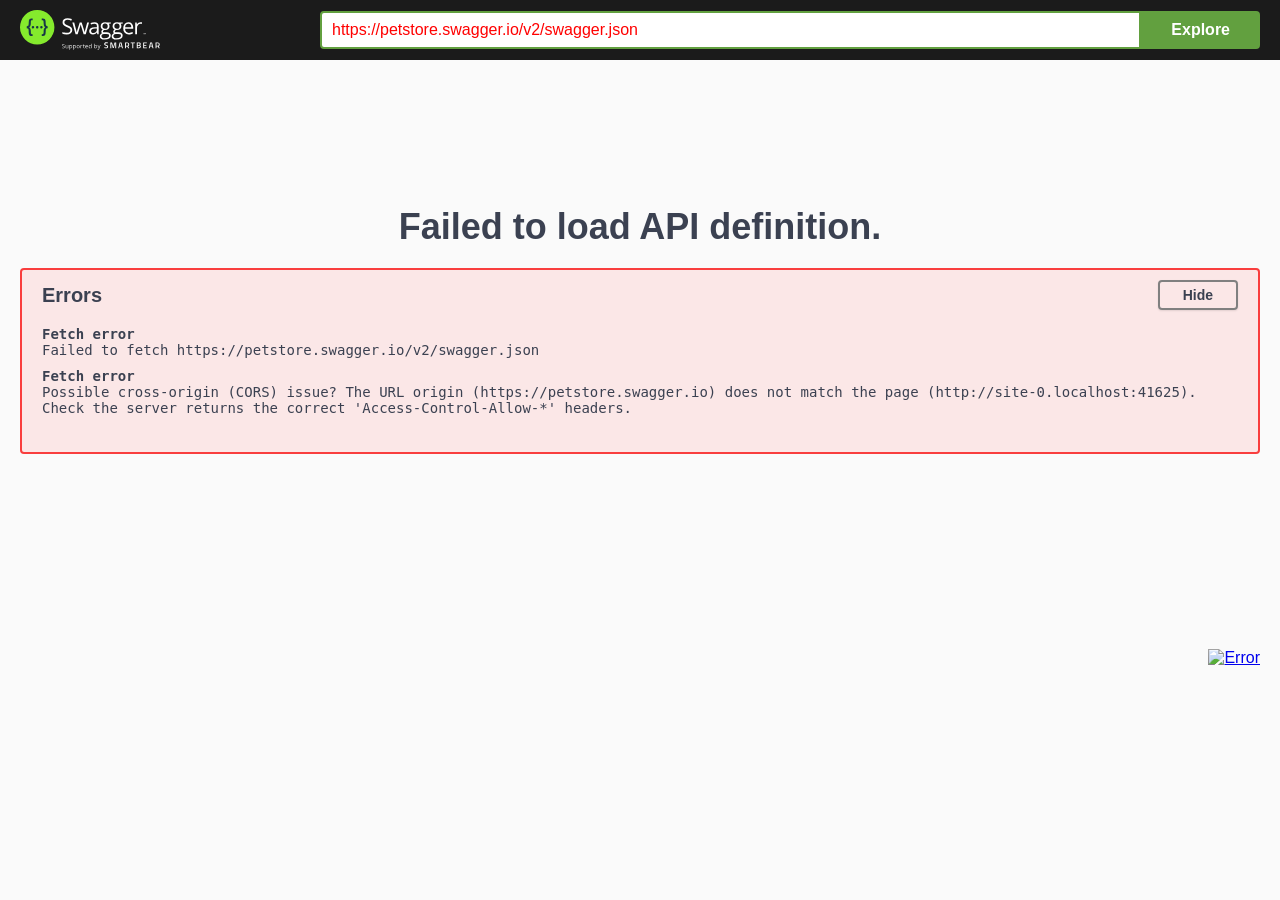
<file: static/swaggerui/index.html>
<!-- HTML for static distribution bundle build -->
<!DOCTYPE html>
<html lang="en">
  <head>
    <meta charset="UTF-8">
    <title>Swagger UI</title>
    <link rel="stylesheet" type="text/css" href="./swagger-ui.css" >
    <link rel="icon" type="image/png" href="./favicon-32x32.png" sizes="32x32" />
    <link rel="icon" type="image/png" href="./favicon-16x16.png" sizes="16x16" />
    <style>
      html
      {
        box-sizing: border-box;
        overflow: -moz-scrollbars-vertical;
        overflow-y: scroll;
      }

      *,
      *:before,
      *:after
      {
        box-sizing: inherit;
      }

      body
      {
        margin:0;
        background: #fafafa;
      }
    </style>
  </head>

  <body>
    <div id="swagger-ui"></div>

    <script src="./swagger-ui-bundle.js"> </script>
    <script src="./swagger-ui-standalone-preset.js"> </script>
    <script>
    window.onload = function() {
      // Begin Swagger UI call region
      const ui = SwaggerUIBundle({
        url: "https://petstore.swagger.io/v2/swagger.json",
        dom_id: '#swagger-ui',
        deepLinking: true,
        presets: [
          SwaggerUIBundle.presets.apis,
          SwaggerUIStandalonePreset
        ],
        plugins: [
          SwaggerUIBundle.plugins.DownloadUrl
        ],
        layout: "StandaloneLayout"
      })
      // End Swagger UI call region

      window.ui = ui
    }
  </script>
  </body>
</html>
</file>
<file: static/swaggerui/swagger-ui.css>
.swagger-ui{
  /*! normalize.css v7.0.0 | MIT License | github.com/necolas/normalize.css */font-family:sans-serif;color:#3b4151}.swagger-ui html{line-height:1.15;-ms-text-size-adjust:100%;-webkit-text-size-adjust:100%}.swagger-ui body{margin:0}.swagger-ui article,.swagger-ui aside,.swagger-ui footer,.swagger-ui header,.swagger-ui nav,.swagger-ui section{display:block}.swagger-ui h1{font-size:2em;margin:.67em 0}.swagger-ui figcaption,.swagger-ui figure,.swagger-ui main{display:block}.swagger-ui figure{margin:1em 40px}.swagger-ui hr{box-sizing:content-box;height:0;overflow:visible}.swagger-ui pre{font-family:monospace,monospace;font-size:1em}.swagger-ui a{background-color:transparent;-webkit-text-decoration-skip:objects}.swagger-ui abbr[title]{border-bottom:none;text-decoration:underline;-webkit-text-decoration:underline dotted;text-decoration:underline dotted}.swagger-ui b,.swagger-ui strong{font-weight:inherit;font-weight:bolder}.swagger-ui code,.swagger-ui kbd,.swagger-ui samp{font-family:monospace,monospace;font-size:1em}.swagger-ui dfn{font-style:italic}.swagger-ui mark{background-color:#ff0;color:#000}.swagger-ui small{font-size:80%}.swagger-ui sub,.swagger-ui sup{font-size:75%;line-height:0;position:relative;vertical-align:baseline}.swagger-ui sub{bottom:-.25em}.swagger-ui sup{top:-.5em}.swagger-ui audio,.swagger-ui video{display:inline-block}.swagger-ui audio:not([controls]){display:none;height:0}.swagger-ui img{border-style:none}.swagger-ui svg:not(:root){overflow:hidden}.swagger-ui button,.swagger-ui input,.swagger-ui optgroup,.swagger-ui select,.swagger-ui textarea{font-family:sans-serif;font-size:100%;line-height:1.15;margin:0}.swagger-ui button,.swagger-ui input{overflow:visible}.swagger-ui button,.swagger-ui select{text-transform:none}.swagger-ui [type=reset],.swagger-ui [type=submit],.swagger-ui button,.swagger-ui html [type=button]{-webkit-appearance:button}.swagger-ui [type=button]::-moz-focus-inner,.swagger-ui [type=reset]::-moz-focus-inner,.swagger-ui [type=submit]::-moz-focus-inner,.swagger-ui button::-moz-focus-inner{border-style:none;padding:0}.swagger-ui [type=button]:-moz-focusring,.swagger-ui [type=reset]:-moz-focusring,.swagger-ui [type=submit]:-moz-focusring,.swagger-ui button:-moz-focusring{outline:1px dotted ButtonText}.swagger-ui fieldset{padding:.35em .75em .625em}.swagger-ui legend{box-sizing:border-box;color:inherit;display:table;max-width:100%;padding:0;white-space:normal}.swagger-ui progress{display:inline-block;vertical-align:baseline}.swagger-ui textarea{overflow:auto}.swagger-ui [type=checkbox],.swagger-ui [type=radio]{box-sizing:border-box;padding:0}.swagger-ui [type=number]::-webkit-inner-spin-button,.swagger-ui [type=number]::-webkit-outer-spin-button{height:auto}.swagger-ui [type=search]{-webkit-appearance:textfield;outline-offset:-2px}.swagger-ui [type=search]::-webkit-search-cancel-button,.swagger-ui [type=search]::-webkit-search-decoration{-webkit-appearance:none}.swagger-ui ::-webkit-file-upload-button{-webkit-appearance:button;font:inherit}.swagger-ui details,.swagger-ui menu{display:block}.swagger-ui summary{display:list-item}.swagger-ui canvas{display:inline-block}.swagger-ui template{display:none}.swagger-ui [hidden]{display:none}.swagger-ui .debug *{outline:1px solid gold}.swagger-ui .debug-white *{outline:1px solid #fff}.swagger-ui .debug-black *{outline:1px solid #000}.swagger-ui .debug-grid{background:transparent url([data-uri]) repeat 0 0}.swagger-ui .debug-grid-16{background:transparent url([data-uri]) repeat 0 0}.swagger-ui .debug-grid-8-solid{background:#fff url([data-uri]) repeat 0 0}.swagger-ui .debug-grid-16-solid{background:#fff url([data-uri]) repeat 0 0}.swagger-ui .border-box,.swagger-ui a,.swagger-ui article,.swagger-ui body,.swagger-ui code,.swagger-ui dd,.swagger-ui div,.swagger-ui dl,.swagger-ui dt,.swagger-ui fieldset,.swagger-ui footer,.swagger-ui form,.swagger-ui h1,.swagger-ui h2,.swagger-ui h3,.swagger-ui h4,.swagger-ui h5,.swagger-ui h6,.swagger-ui header,.swagger-ui html,.swagger-ui input[type=email],.swagger-ui input[type=number],.swagger-ui input[type=password],.swagger-ui input[type=tel],.swagger-ui input[type=text],.swagger-ui input[type=url],.swagger-ui legend,.swagger-ui li,.swagger-ui main,.swagger-ui ol,.swagger-ui p,.swagger-ui pre,.swagger-ui section,.swagger-ui table,.swagger-ui td,.swagger-ui textarea,.swagger-ui th,.swagger-ui tr,.swagger-ui ul{box-sizing:border-box}.swagger-ui .aspect-ratio{height:0;position:relative}.swagger-ui .aspect-ratio--16x9{padding-bottom:56.25%}.swagger-ui .aspect-ratio--9x16{padding-bottom:177.77%}.swagger-ui .aspect-ratio--4x3{padding-bottom:75%}.swagger-ui .aspect-ratio--3x4{padding-bottom:133.33%}.swagger-ui .aspect-ratio--6x4{padding-bottom:66.6%}.swagger-ui .aspect-ratio--4x6{padding-bottom:150%}.swagger-ui .aspect-ratio--8x5{padding-bottom:62.5%}.swagger-ui .aspect-ratio--5x8{padding-bottom:160%}.swagger-ui .aspect-ratio--7x5{padding-bottom:71.42%}.swagger-ui .aspect-ratio--5x7{padding-bottom:140%}.swagger-ui .aspect-ratio--1x1{padding-bottom:100%}.swagger-ui .aspect-ratio--object{position:absolute;top:0;right:0;bottom:0;left:0;width:100%;height:100%;z-index:100}@media screen and (min-width:30em){.swagger-ui .aspect-ratio-ns{height:0;position:relative}.swagger-ui .aspect-ratio--16x9-ns{padding-bottom:56.25%}.swagger-ui .aspect-ratio--9x16-ns{padding-bottom:177.77%}.swagger-ui .aspect-ratio--4x3-ns{padding-bottom:75%}.swagger-ui .aspect-ratio--3x4-ns{padding-bottom:133.33%}.swagger-ui .aspect-ratio--6x4-ns{padding-bottom:66.6%}.swagger-ui .aspect-ratio--4x6-ns{padding-bottom:150%}.swagger-ui .aspect-ratio--8x5-ns{padding-bottom:62.5%}.swagger-ui .aspect-ratio--5x8-ns{padding-bottom:160%}.swagger-ui .aspect-ratio--7x5-ns{padding-bottom:71.42%}.swagger-ui .aspect-ratio--5x7-ns{padding-bottom:140%}.swagger-ui .aspect-ratio--1x1-ns{padding-bottom:100%}.swagger-ui .aspect-ratio--object-ns{position:absolute;top:0;right:0;bottom:0;left:0;width:100%;height:100%;z-index:100}}@media screen and (min-width:30em) and (max-width:60em){.swagger-ui .aspect-ratio-m{height:0;position:relative}.swagger-ui .aspect-ratio--16x9-m{padding-bottom:56.25%}.swagger-ui .aspect-ratio--9x16-m{padding-bottom:177.77%}.swagger-ui .aspect-ratio--4x3-m{padding-bottom:75%}.swagger-ui .aspect-ratio--3x4-m{padding-bottom:133.33%}.swagger-ui .aspect-ratio--6x4-m{padding-bottom:66.6%}.swagger-ui .aspect-ratio--4x6-m{padding-bottom:150%}.swagger-ui .aspect-ratio--8x5-m{padding-bottom:62.5%}.swagger-ui .aspect-ratio--5x8-m{padding-bottom:160%}.swagger-ui .aspect-ratio--7x5-m{padding-bottom:71.42%}.swagger-ui .aspect-ratio--5x7-m{padding-bottom:140%}.swagger-ui .aspect-ratio--1x1-m{padding-bottom:100%}.swagger-ui .aspect-ratio--object-m{position:absolute;top:0;right:0;bottom:0;left:0;width:100%;height:100%;z-index:100}}@media screen and (min-width:60em){.swagger-ui .aspect-ratio-l{height:0;position:relative}.swagger-ui .aspect-ratio--16x9-l{padding-bottom:56.25%}.swagger-ui .aspect-ratio--9x16-l{padding-bottom:177.77%}.swagger-ui .aspect-ratio--4x3-l{padding-bottom:75%}.swagger-ui .aspect-ratio--3x4-l{padding-bottom:133.33%}.swagger-ui .aspect-ratio--6x4-l{padding-bottom:66.6%}.swagger-ui .aspect-ratio--4x6-l{padding-bottom:150%}.swagger-ui .aspect-ratio--8x5-l{padding-bottom:62.5%}.swagger-ui .aspect-ratio--5x8-l{padding-bottom:160%}.swagger-ui .aspect-ratio--7x5-l{padding-bottom:71.42%}.swagger-ui .aspect-ratio--5x7-l{padding-bottom:140%}.swagger-ui .aspect-ratio--1x1-l{padding-bottom:100%}.swagger-ui .aspect-ratio--object-l{position:absolute;top:0;right:0;bottom:0;left:0;width:100%;height:100%;z-index:100}}.swagger-ui img{max-width:100%}.swagger-ui .cover{background-size:cover!important}.swagger-ui .contain{background-size:contain!important}@media screen and (min-width:30em){.swagger-ui .cover-ns{background-size:cover!important}.swagger-ui .contain-ns{background-size:contain!important}}@media screen and (min-width:30em) and (max-width:60em){.swagger-ui .cover-m{background-size:cover!important}.swagger-ui .contain-m{background-size:contain!important}}@media screen and (min-width:60em){.swagger-ui .cover-l{background-size:cover!important}.swagger-ui .contain-l{background-size:contain!important}}.swagger-ui .bg-center{background-repeat:no-repeat;background-position:50%}.swagger-ui .bg-top{background-repeat:no-repeat;background-position:top}.swagger-ui .bg-right{background-repeat:no-repeat;background-position:100%}.swagger-ui .bg-bottom{background-repeat:no-repeat;background-position:bottom}.swagger-ui .bg-left{background-repeat:no-repeat;background-position:0}@media screen and (min-width:30em){.swagger-ui .bg-center-ns{background-repeat:no-repeat;background-position:50%}.swagger-ui .bg-top-ns{background-repeat:no-repeat;background-position:top}.swagger-ui .bg-right-ns{background-repeat:no-repeat;background-position:100%}.swagger-ui .bg-bottom-ns{background-repeat:no-repeat;background-position:bottom}.swagger-ui .bg-left-ns{background-repeat:no-repeat;background-position:0}}@media screen and (min-width:30em) and (max-width:60em){.swagger-ui .bg-center-m{background-repeat:no-repeat;background-position:50%}.swagger-ui .bg-top-m{background-repeat:no-repeat;background-position:top}.swagger-ui .bg-right-m{background-repeat:no-repeat;background-position:100%}.swagger-ui .bg-bottom-m{background-repeat:no-repeat;background-position:bottom}.swagger-ui .bg-left-m{background-repeat:no-repeat;background-position:0}}@media screen and (min-width:60em){.swagger-ui .bg-center-l{background-repeat:no-repeat;background-position:50%}.swagger-ui .bg-top-l{background-repeat:no-repeat;background-position:top}.swagger-ui .bg-right-l{background-repeat:no-repeat;background-position:100%}.swagger-ui .bg-bottom-l{background-repeat:no-repeat;background-position:bottom}.swagger-ui .bg-left-l{background-repeat:no-repeat;background-position:0}}.swagger-ui .outline{outline:1px solid}.swagger-ui .outline-transparent{outline:1px solid transparent}.swagger-ui .outline-0{outline:0}@media screen and (min-width:30em){.swagger-ui .outline-ns{outline:1px solid}.swagger-ui .outline-transparent-ns{outline:1px solid transparent}.swagger-ui .outline-0-ns{outline:0}}@media screen and (min-width:30em) and (max-width:60em){.swagger-ui .outline-m{outline:1px solid}.swagger-ui .outline-transparent-m{outline:1px solid transparent}.swagger-ui .outline-0-m{outline:0}}@media screen and (min-width:60em){.swagger-ui .outline-l{outline:1px solid}.swagger-ui .outline-transparent-l{outline:1px solid transparent}.swagger-ui .outline-0-l{outline:0}}.swagger-ui .ba{border-style:solid;border-width:1px}.swagger-ui .bt{border-top-style:solid;border-top-width:1px}.swagger-ui .br{border-right-style:solid;border-right-width:1px}.swagger-ui .bb{border-bottom-style:solid;border-bottom-width:1px}.swagger-ui .bl{border-left-style:solid;border-left-width:1px}.swagger-ui .bn{border-style:none;border-width:0}@media screen and (min-width:30em){.swagger-ui .ba-ns{border-style:solid;border-width:1px}.swagger-ui .bt-ns{border-top-style:solid;border-top-width:1px}.swagger-ui .br-ns{border-right-style:solid;border-right-width:1px}.swagger-ui .bb-ns{border-bottom-style:solid;border-bottom-width:1px}.swagger-ui .bl-ns{border-left-style:solid;border-left-width:1px}.swagger-ui .bn-ns{border-style:none;border-width:0}}@media screen and (min-width:30em) and (max-width:60em){.swagger-ui .ba-m{border-style:solid;border-width:1px}.swagger-ui .bt-m{border-top-style:solid;border-top-width:1px}.swagger-ui .br-m{border-right-style:solid;border-right-width:1px}.swagger-ui .bb-m{border-bottom-style:solid;border-bottom-width:1px}.swagger-ui .bl-m{border-left-style:solid;border-left-width:1px}.swagger-ui .bn-m{border-style:none;border-width:0}}@media screen and (min-width:60em){.swagger-ui .ba-l{border-style:solid;border-width:1px}.swagger-ui .bt-l{border-top-style:solid;border-top-width:1px}.swagger-ui .br-l{border-right-style:solid;border-right-width:1px}.swagger-ui .bb-l{border-bottom-style:solid;border-bottom-width:1px}.swagger-ui .bl-l{border-left-style:solid;border-left-width:1px}.swagger-ui .bn-l{border-style:none;border-width:0}}.swagger-ui .b--black{border-color:#000}.swagger-ui .b--near-black{border-color:#111}.swagger-ui .b--dark-gray{border-color:#333}.swagger-ui .b--mid-gray{border-color:#555}.swagger-ui .b--gray{border-color:#777}.swagger-ui .b--silver{border-color:#999}.swagger-ui .b--light-silver{border-color:#aaa}.swagger-ui .b--moon-gray{border-color:#ccc}.swagger-ui .b--light-gray{border-color:#eee}.swagger-ui .b--near-white{border-color:#f4f4f4}.swagger-ui .b--white{border-color:#fff}.swagger-ui .b--white-90{border-color:hsla(0,0%,100%,.9)}.swagger-ui .b--white-80{border-color:hsla(0,0%,100%,.8)}.swagger-ui .b--white-70{border-color:hsla(0,0%,100%,.7)}.swagger-ui .b--white-60{border-color:hsla(0,0%,100%,.6)}.swagger-ui .b--white-50{border-color:hsla(0,0%,100%,.5)}.swagger-ui .b--white-40{border-color:hsla(0,0%,100%,.4)}.swagger-ui .b--white-30{border-color:hsla(0,0%,100%,.3)}.swagger-ui .b--white-20{border-color:hsla(0,0%,100%,.2)}.swagger-ui .b--white-10{border-color:hsla(0,0%,100%,.1)}.swagger-ui .b--white-05{border-color:hsla(0,0%,100%,.05)}.swagger-ui .b--white-025{border-color:hsla(0,0%,100%,.025)}.swagger-ui .b--white-0125{border-color:hsla(0,0%,100%,.0125)}.swagger-ui .b--black-90{border-color:rgba(0,0,0,.9)}.swagger-ui .b--black-80{border-color:rgba(0,0,0,.8)}.swagger-ui .b--black-70{border-color:rgba(0,0,0,.7)}.swagger-ui .b--black-60{border-color:rgba(0,0,0,.6)}.swagger-ui .b--black-50{border-color:rgba(0,0,0,.5)}.swagger-ui .b--black-40{border-color:rgba(0,0,0,.4)}.swagger-ui .b--black-30{border-color:rgba(0,0,0,.3)}.swagger-ui .b--black-20{border-color:rgba(0,0,0,.2)}.swagger-ui .b--black-10{border-color:rgba(0,0,0,.1)}.swagger-ui .b--black-05{border-color:rgba(0,0,0,.05)}.swagger-ui .b--black-025{border-color:rgba(0,0,0,.025)}.swagger-ui .b--black-0125{border-color:rgba(0,0,0,.0125)}.swagger-ui .b--dark-red{border-color:#e7040f}.swagger-ui .b--red{border-color:#ff4136}.swagger-ui .b--light-red{border-color:#ff725c}.swagger-ui .b--orange{border-color:#ff6300}.swagger-ui .b--gold{border-color:#ffb700}.swagger-ui .b--yellow{border-color:gold}.swagger-ui .b--light-yellow{border-color:#fbf1a9}.swagger-ui .b--purple{border-color:#5e2ca5}.swagger-ui .b--light-purple{border-color:#a463f2}.swagger-ui .b--dark-pink{border-color:#d5008f}.swagger-ui .b--hot-pink{border-color:#ff41b4}.swagger-ui .b--pink{border-color:#ff80cc}.swagger-ui .b--light-pink{border-color:#ffa3d7}.swagger-ui .b--dark-green{border-color:#137752}.swagger-ui .b--green{border-color:#19a974}.swagger-ui .b--light-green{border-color:#9eebcf}.swagger-ui .b--navy{border-color:#001b44}.swagger-ui .b--dark-blue{border-color:#00449e}.swagger-ui .b--blue{border-color:#357edd}.swagger-ui .b--light-blue{border-color:#96ccff}.swagger-ui .b--lightest-blue{border-color:#cdecff}.swagger-ui .b--washed-blue{border-color:#f6fffe}.swagger-ui .b--washed-green{border-color:#e8fdf5}.swagger-ui .b--washed-yellow{border-color:#fffceb}.swagger-ui .b--washed-red{border-color:#ffdfdf}.swagger-ui .b--transparent{border-color:transparent}.swagger-ui .b--inherit{border-color:inherit}.swagger-ui .br0{border-radius:0}.swagger-ui .br1{border-radius:.125rem}.swagger-ui .br2{border-radius:.25rem}.swagger-ui .br3{border-radius:.5rem}.swagger-ui .br4{border-radius:1rem}.swagger-ui .br-100{border-radius:100%}.swagger-ui .br-pill{border-radius:9999px}.swagger-ui .br--bottom{border-top-left-radius:0;border-top-right-radius:0}.swagger-ui .br--top{border-bottom-left-radius:0;border-bottom-right-radius:0}.swagger-ui .br--right{border-top-left-radius:0;border-bottom-left-radius:0}.swagger-ui .br--left{border-top-right-radius:0;border-bottom-right-radius:0}@media screen and (min-width:30em){.swagger-ui .br0-ns{border-radius:0}.swagger-ui .br1-ns{border-radius:.125rem}.swagger-ui .br2-ns{border-radius:.25rem}.swagger-ui .br3-ns{border-radius:.5rem}.swagger-ui .br4-ns{border-radius:1rem}.swagger-ui .br-100-ns{border-radius:100%}.swagger-ui .br-pill-ns{border-radius:9999px}.swagger-ui .br--bottom-ns{border-top-left-radius:0;border-top-right-radius:0}.swagger-ui .br--top-ns{border-bottom-left-radius:0;border-bottom-right-radius:0}.swagger-ui .br--right-ns{border-top-left-radius:0;border-bottom-left-radius:0}.swagger-ui .br--left-ns{border-top-right-radius:0;border-bottom-right-radius:0}}@media screen and (min-width:30em) and (max-width:60em){.swagger-ui .br0-m{border-radius:0}.swagger-ui .br1-m{border-radius:.125rem}.swagger-ui .br2-m{border-radius:.25rem}.swagger-ui .br3-m{border-radius:.5rem}.swagger-ui .br4-m{border-radius:1rem}.swagger-ui .br-100-m{border-radius:100%}.swagger-ui .br-pill-m{border-radius:9999px}.swagger-ui .br--bottom-m{border-top-left-radius:0;border-top-right-radius:0}.swagger-ui .br--top-m{border-bottom-left-radius:0;border-bottom-right-radius:0}.swagger-ui .br--right-m{border-top-left-radius:0;border-bottom-left-radius:0}.swagger-ui .br--left-m{border-top-right-radius:0;border-bottom-right-radius:0}}@media screen and (min-width:60em){.swagger-ui .br0-l{border-radius:0}.swagger-ui .br1-l{border-radius:.125rem}.swagger-ui .br2-l{border-radius:.25rem}.swagger-ui .br3-l{border-radius:.5rem}.swagger-ui .br4-l{border-radius:1rem}.swagger-ui .br-100-l{border-radius:100%}.swagger-ui .br-pill-l{border-radius:9999px}.swagger-ui .br--bottom-l{border-top-left-radius:0;border-top-right-radius:0}.swagger-ui .br--top-l{border-bottom-left-radius:0;border-bottom-right-radius:0}.swagger-ui .br--right-l{border-top-left-radius:0;border-bottom-left-radius:0}.swagger-ui .br--left-l{border-top-right-radius:0;border-bottom-right-radius:0}}.swagger-ui .b--dotted{border-style:dotted}.swagger-ui .b--dashed{border-style:dashed}.swagger-ui .b--solid{border-style:solid}.swagger-ui .b--none{border-style:none}@media screen and (min-width:30em){.swagger-ui .b--dotted-ns{border-style:dotted}.swagger-ui .b--dashed-ns{border-style:dashed}.swagger-ui .b--solid-ns{border-style:solid}.swagger-ui .b--none-ns{border-style:none}}@media screen and (min-width:30em) and (max-width:60em){.swagger-ui .b--dotted-m{border-style:dotted}.swagger-ui .b--dashed-m{border-style:dashed}.swagger-ui .b--solid-m{border-style:solid}.swagger-ui .b--none-m{border-style:none}}@media screen and (min-width:60em){.swagger-ui .b--dotted-l{border-style:dotted}.swagger-ui .b--dashed-l{border-style:dashed}.swagger-ui .b--solid-l{border-style:solid}.swagger-ui .b--none-l{border-style:none}}.swagger-ui .bw0{border-width:0}.swagger-ui .bw1{border-width:.125rem}.swagger-ui .bw2{border-width:.25rem}.swagger-ui .bw3{border-width:.5rem}.swagger-ui .bw4{border-width:1rem}.swagger-ui .bw5{border-width:2rem}.swagger-ui .bt-0{border-top-width:0}.swagger-ui .br-0{border-right-width:0}.swagger-ui .bb-0{border-bottom-width:0}.swagger-ui .bl-0{border-left-width:0}@media screen and (min-width:30em){.swagger-ui .bw0-ns{border-width:0}.swagger-ui .bw1-ns{border-width:.125rem}.swagger-ui .bw2-ns{border-width:.25rem}.swagger-ui .bw3-ns{border-width:.5rem}.swagger-ui .bw4-ns{border-width:1rem}.swagger-ui .bw5-ns{border-width:2rem}.swagger-ui .bt-0-ns{border-top-width:0}.swagger-ui .br-0-ns{border-right-width:0}.swagger-ui .bb-0-ns{border-bottom-width:0}.swagger-ui .bl-0-ns{border-left-width:0}}@media screen and (min-width:30em) and (max-width:60em){.swagger-ui .bw0-m{border-width:0}.swagger-ui .bw1-m{border-width:.125rem}.swagger-ui .bw2-m{border-width:.25rem}.swagger-ui .bw3-m{border-width:.5rem}.swagger-ui .bw4-m{border-width:1rem}.swagger-ui .bw5-m{border-width:2rem}.swagger-ui .bt-0-m{border-top-width:0}.swagger-ui .br-0-m{border-right-width:0}.swagger-ui .bb-0-m{border-bottom-width:0}.swagger-ui .bl-0-m{border-left-width:0}}@media screen and (min-width:60em){.swagger-ui .bw0-l{border-width:0}.swagger-ui .bw1-l{border-width:.125rem}.swagger-ui .bw2-l{border-width:.25rem}.swagger-ui .bw3-l{border-width:.5rem}.swagger-ui .bw4-l{border-width:1rem}.swagger-ui .bw5-l{border-width:2rem}.swagger-ui .bt-0-l{border-top-width:0}.swagger-ui .br-0-l{border-right-width:0}.swagger-ui .bb-0-l{border-bottom-width:0}.swagger-ui .bl-0-l{border-left-width:0}}.swagger-ui .shadow-1{box-shadow:0 0 4px 2px rgba(0,0,0,.2)}.swagger-ui .shadow-2{box-shadow:0 0 8px 2px rgba(0,0,0,.2)}.swagger-ui .shadow-3{box-shadow:2px 2px 4px 2px rgba(0,0,0,.2)}.swagger-ui .shadow-4{box-shadow:2px 2px 8px 0 rgba(0,0,0,.2)}.swagger-ui .shadow-5{box-shadow:4px 4px 8px 0 rgba(0,0,0,.2)}@media screen and (min-width:30em){.swagger-ui .shadow-1-ns{box-shadow:0 0 4px 2px rgba(0,0,0,.2)}.swagger-ui .shadow-2-ns{box-shadow:0 0 8px 2px rgba(0,0,0,.2)}.swagger-ui .shadow-3-ns{box-shadow:2px 2px 4px 2px rgba(0,0,0,.2)}.swagger-ui .shadow-4-ns{box-shadow:2px 2px 8px 0 rgba(0,0,0,.2)}.swagger-ui .shadow-5-ns{box-shadow:4px 4px 8px 0 rgba(0,0,0,.2)}}@media screen and (min-width:30em) and (max-width:60em){.swagger-ui .shadow-1-m{box-shadow:0 0 4px 2px rgba(0,0,0,.2)}.swagger-ui .shadow-2-m{box-shadow:0 0 8px 2px rgba(0,0,0,.2)}.swagger-ui .shadow-3-m{box-shadow:2px 2px 4px 2px rgba(0,0,0,.2)}.swagger-ui .shadow-4-m{box-shadow:2px 2px 8px 0 rgba(0,0,0,.2)}.swagger-ui .shadow-5-m{box-shadow:4px 4px 8px 0 rgba(0,0,0,.2)}}@media screen and (min-width:60em){.swagger-ui .shadow-1-l{box-shadow:0 0 4px 2px rgba(0,0,0,.2)}.swagger-ui .shadow-2-l{box-shadow:0 0 8px 2px rgba(0,0,0,.2)}.swagger-ui .shadow-3-l{box-shadow:2px 2px 4px 2px rgba(0,0,0,.2)}.swagger-ui .shadow-4-l{box-shadow:2px 2px 8px 0 rgba(0,0,0,.2)}.swagger-ui .shadow-5-l{box-shadow:4px 4px 8px 0 rgba(0,0,0,.2)}}.swagger-ui .pre{overflow-x:auto;overflow-y:hidden;overflow:scroll}.swagger-ui .top-0{top:0}.swagger-ui .right-0{right:0}.swagger-ui .bottom-0{bottom:0}.swagger-ui .left-0{left:0}.swagger-ui .top-1{top:1rem}.swagger-ui .right-1{right:1rem}.swagger-ui .bottom-1{bottom:1rem}.swagger-ui .left-1{left:1rem}.swagger-ui .top-2{top:2rem}.swagger-ui .right-2{right:2rem}.swagger-ui .bottom-2{bottom:2rem}.swagger-ui .left-2{left:2rem}.swagger-ui .top--1{top:-1rem}.swagger-ui .right--1{right:-1rem}.swagger-ui .bottom--1{bottom:-1rem}.swagger-ui .left--1{left:-1rem}.swagger-ui .top--2{top:-2rem}.swagger-ui .right--2{right:-2rem}.swagger-ui .bottom--2{bottom:-2rem}.swagger-ui .left--2{left:-2rem}.swagger-ui .absolute--fill{top:0;right:0;bottom:0;left:0}@media screen and (min-width:30em){.swagger-ui .top-0-ns{top:0}.swagger-ui .left-0-ns{left:0}.swagger-ui .right-0-ns{right:0}.swagger-ui .bottom-0-ns{bottom:0}.swagger-ui .top-1-ns{top:1rem}.swagger-ui .left-1-ns{left:1rem}.swagger-ui .right-1-ns{right:1rem}.swagger-ui .bottom-1-ns{bottom:1rem}.swagger-ui .top-2-ns{top:2rem}.swagger-ui .left-2-ns{left:2rem}.swagger-ui .right-2-ns{right:2rem}.swagger-ui .bottom-2-ns{bottom:2rem}.swagger-ui .top--1-ns{top:-1rem}.swagger-ui .right--1-ns{right:-1rem}.swagger-ui .bottom--1-ns{bottom:-1rem}.swagger-ui .left--1-ns{left:-1rem}.swagger-ui .top--2-ns{top:-2rem}.swagger-ui .right--2-ns{right:-2rem}.swagger-ui .bottom--2-ns{bottom:-2rem}.swagger-ui .left--2-ns{left:-2rem}.swagger-ui .absolute--fill-ns{top:0;right:0;bottom:0;left:0}}@media screen and (min-width:30em) and (max-width:60em){.swagger-ui .top-0-m{top:0}.swagger-ui .left-0-m{left:0}.swagger-ui .right-0-m{right:0}.swagger-ui .bottom-0-m{bottom:0}.swagger-ui .top-1-m{top:1rem}.swagger-ui .left-1-m{left:1rem}.swagger-ui .right-1-m{right:1rem}.swagger-ui .bottom-1-m{bottom:1rem}.swagger-ui .top-2-m{top:2rem}.swagger-ui .left-2-m{left:2rem}.swagger-ui .right-2-m{right:2rem}.swagger-ui .bottom-2-m{bottom:2rem}.swagger-ui .top--1-m{top:-1rem}.swagger-ui .right--1-m{right:-1rem}.swagger-ui .bottom--1-m{bottom:-1rem}.swagger-ui .left--1-m{left:-1rem}.swagger-ui .top--2-m{top:-2rem}.swagger-ui .right--2-m{right:-2rem}.swagger-ui .bottom--2-m{bottom:-2rem}.swagger-ui .left--2-m{left:-2rem}.swagger-ui .absolute--fill-m{top:0;right:0;bottom:0;left:0}}@media screen and (min-width:60em){.swagger-ui .top-0-l{top:0}.swagger-ui .left-0-l{left:0}.swagger-ui .right-0-l{right:0}.swagger-ui .bottom-0-l{bottom:0}.swagger-ui .top-1-l{top:1rem}.swagger-ui .left-1-l{left:1rem}.swagger-ui .right-1-l{right:1rem}.swagger-ui .bottom-1-l{bottom:1rem}.swagger-ui .top-2-l{top:2rem}.swagger-ui .left-2-l{left:2rem}.swagger-ui .right-2-l{right:2rem}.swagger-ui .bottom-2-l{bottom:2rem}.swagger-ui .top--1-l{top:-1rem}.swagger-ui .right--1-l{right:-1rem}.swagger-ui .bottom--1-l{bottom:-1rem}.swagger-ui .left--1-l{left:-1rem}.swagger-ui .top--2-l{top:-2rem}.swagger-ui .right--2-l{right:-2rem}.swagger-ui .bottom--2-l{bottom:-2rem}.swagger-ui .left--2-l{left:-2rem}.swagger-ui .absolute--fill-l{top:0;right:0;bottom:0;left:0}}.swagger-ui .cf:after,.swagger-ui .cf:before{content:" ";display:table}.swagger-ui .cf:after{clear:both}.swagger-ui .cf{*zoom:1}.swagger-ui .cl{clear:left}.swagger-ui .cr{clear:right}.swagger-ui .cb{clear:both}.swagger-ui .cn{clear:none}@media screen and (min-width:30em){.swagger-ui .cl-ns{clear:left}.swagger-ui .cr-ns{clear:right}.swagger-ui .cb-ns{clear:both}.swagger-ui .cn-ns{clear:none}}@media screen and (min-width:30em) and (max-width:60em){.swagger-ui .cl-m{clear:left}.swagger-ui .cr-m{clear:right}.swagger-ui .cb-m{clear:both}.swagger-ui .cn-m{clear:none}}@media screen and (min-width:60em){.swagger-ui .cl-l{clear:left}.swagger-ui .cr-l{clear:right}.swagger-ui .cb-l{clear:both}.swagger-ui .cn-l{clear:none}}.swagger-ui .flex{display:flex}.swagger-ui .inline-flex{display:inline-flex}.swagger-ui .flex-auto{flex:1 1 auto;min-width:0;min-height:0}.swagger-ui .flex-none{flex:none}.swagger-ui .flex-column{flex-direction:column}.swagger-ui .flex-row{flex-direction:row}.swagger-ui .flex-wrap{flex-wrap:wrap}.swagger-ui .flex-nowrap{flex-wrap:nowrap}.swagger-ui .flex-wrap-reverse{flex-wrap:wrap-reverse}.swagger-ui .flex-column-reverse{flex-direction:column-reverse}.swagger-ui .flex-row-reverse{flex-direction:row-reverse}.swagger-ui .items-start{align-items:flex-start}.swagger-ui .items-end{align-items:flex-end}.swagger-ui .items-center{align-items:center}.swagger-ui .items-baseline{align-items:baseline}.swagger-ui .items-stretch{align-items:stretch}.swagger-ui .self-start{align-self:flex-start}.swagger-ui .self-end{align-self:flex-end}.swagger-ui .self-center{align-self:center}.swagger-ui .self-baseline{align-self:baseline}.swagger-ui .self-stretch{align-self:stretch}.swagger-ui .justify-start{justify-content:flex-start}.swagger-ui .justify-end{justify-content:flex-end}.swagger-ui .justify-center{justify-content:center}.swagger-ui .justify-between{justify-content:space-between}.swagger-ui .justify-around{justify-content:space-around}.swagger-ui .content-start{align-content:flex-start}.swagger-ui .content-end{align-content:flex-end}.swagger-ui .content-center{align-content:center}.swagger-ui .content-between{align-content:space-between}.swagger-ui .content-around{align-content:space-around}.swagger-ui .content-stretch{align-content:stretch}.swagger-ui .order-0{order:0}.swagger-ui .order-1{order:1}.swagger-ui .order-2{order:2}.swagger-ui .order-3{order:3}.swagger-ui .order-4{order:4}.swagger-ui .order-5{order:5}.swagger-ui .order-6{order:6}.swagger-ui .order-7{order:7}.swagger-ui .order-8{order:8}.swagger-ui .order-last{order:99999}.swagger-ui .flex-grow-0{flex-grow:0}.swagger-ui .flex-grow-1{flex-grow:1}.swagger-ui .flex-shrink-0{flex-shrink:0}.swagger-ui .flex-shrink-1{flex-shrink:1}@media screen and (min-width:30em){.swagger-ui .flex-ns{display:flex}.swagger-ui .inline-flex-ns{display:inline-flex}.swagger-ui .flex-auto-ns{flex:1 1 auto;min-width:0;min-height:0}.swagger-ui .flex-none-ns{flex:none}.swagger-ui .flex-column-ns{flex-direction:column}.swagger-ui .flex-row-ns{flex-direction:row}.swagger-ui .flex-wrap-ns{flex-wrap:wrap}.swagger-ui .flex-nowrap-ns{flex-wrap:nowrap}.swagger-ui .flex-wrap-reverse-ns{flex-wrap:wrap-reverse}.swagger-ui .flex-column-reverse-ns{flex-direction:column-reverse}.swagger-ui .flex-row-reverse-ns{flex-direction:row-reverse}.swagger-ui .items-start-ns{align-items:flex-start}.swagger-ui .items-end-ns{align-items:flex-end}.swagger-ui .items-center-ns{align-items:center}.swagger-ui .items-baseline-ns{align-items:baseline}.swagger-ui .items-stretch-ns{align-items:stretch}.swagger-ui .self-start-ns{align-self:flex-start}.swagger-ui .self-end-ns{align-self:flex-end}.swagger-ui .self-center-ns{align-self:center}.swagger-ui .self-baseline-ns{align-self:baseline}.swagger-ui .self-stretch-ns{align-self:stretch}.swagger-ui .justify-start-ns{justify-content:flex-start}.swagger-ui .justify-end-ns{justify-content:flex-end}.swagger-ui .justify-center-ns{justify-content:center}.swagger-ui .justify-between-ns{justify-content:space-between}.swagger-ui .justify-around-ns{justify-content:space-around}.swagger-ui .content-start-ns{align-content:flex-start}.swagger-ui .content-end-ns{align-content:flex-end}.swagger-ui .content-center-ns{align-content:center}.swagger-ui .content-between-ns{align-content:space-between}.swagger-ui .content-around-ns{align-content:space-around}.swagger-ui .content-stretch-ns{align-content:stretch}.swagger-ui .order-0-ns{order:0}.swagger-ui .order-1-ns{order:1}.swagger-ui .order-2-ns{order:2}.swagger-ui .order-3-ns{order:3}.swagger-ui .order-4-ns{order:4}.swagger-ui .order-5-ns{order:5}.swagger-ui .order-6-ns{order:6}.swagger-ui .order-7-ns{order:7}.swagger-ui .order-8-ns{order:8}.swagger-ui .order-last-ns{order:99999}.swagger-ui .flex-grow-0-ns{flex-grow:0}.swagger-ui .flex-grow-1-ns{flex-grow:1}.swagger-ui .flex-shrink-0-ns{flex-shrink:0}.swagger-ui .flex-shrink-1-ns{flex-shrink:1}}@media screen and (min-width:30em) and (max-width:60em){.swagger-ui .flex-m{display:flex}.swagger-ui .inline-flex-m{display:inline-flex}.swagger-ui .flex-auto-m{flex:1 1 auto;min-width:0;min-height:0}.swagger-ui .flex-none-m{flex:none}.swagger-ui .flex-column-m{flex-direction:column}.swagger-ui .flex-row-m{flex-direction:row}.swagger-ui .flex-wrap-m{flex-wrap:wrap}.swagger-ui .flex-nowrap-m{flex-wrap:nowrap}.swagger-ui .flex-wrap-reverse-m{flex-wrap:wrap-reverse}.swagger-ui .flex-column-reverse-m{flex-direction:column-reverse}.swagger-ui .flex-row-reverse-m{flex-direction:row-reverse}.swagger-ui .items-start-m{align-items:flex-start}.swagger-ui .items-end-m{align-items:flex-end}.swagger-ui .items-center-m{align-items:center}.swagger-ui .items-baseline-m{align-items:baseline}.swagger-ui .items-stretch-m{align-items:stretch}.swagger-ui .self-start-m{align-self:flex-start}.swagger-ui .self-end-m{align-self:flex-end}.swagger-ui .self-center-m{align-self:center}.swagger-ui .self-baseline-m{align-self:baseline}.swagger-ui .self-stretch-m{align-self:stretch}.swagger-ui .justify-start-m{justify-content:flex-start}.swagger-ui .justify-end-m{justify-content:flex-end}.swagger-ui .justify-center-m{justify-content:center}.swagger-ui .justify-between-m{justify-content:space-between}.swagger-ui .justify-around-m{justify-content:space-around}.swagger-ui .content-start-m{align-content:flex-start}.swagger-ui .content-end-m{align-content:flex-end}.swagger-ui .content-center-m{align-content:center}.swagger-ui .content-between-m{align-content:space-between}.swagger-ui .content-around-m{align-content:space-around}.swagger-ui .content-stretch-m{align-content:stretch}.swagger-ui .order-0-m{order:0}.swagger-ui .order-1-m{order:1}.swagger-ui .order-2-m{order:2}.swagger-ui .order-3-m{order:3}.swagger-ui .order-4-m{order:4}.swagger-ui .order-5-m{order:5}.swagger-ui .order-6-m{order:6}.swagger-ui .order-7-m{order:7}.swagger-ui .order-8-m{order:8}.swagger-ui .order-last-m{order:99999}.swagger-ui .flex-grow-0-m{flex-grow:0}.swagger-ui .flex-grow-1-m{flex-grow:1}.swagger-ui .flex-shrink-0-m{flex-shrink:0}.swagger-ui .flex-shrink-1-m{flex-shrink:1}}@media screen and (min-width:60em){.swagger-ui .flex-l{display:flex}.swagger-ui .inline-flex-l{display:inline-flex}.swagger-ui .flex-auto-l{flex:1 1 auto;min-width:0;min-height:0}.swagger-ui .flex-none-l{flex:none}.swagger-ui .flex-column-l{flex-direction:column}.swagger-ui .flex-row-l{flex-direction:row}.swagger-ui .flex-wrap-l{flex-wrap:wrap}.swagger-ui .flex-nowrap-l{flex-wrap:nowrap}.swagger-ui .flex-wrap-reverse-l{flex-wrap:wrap-reverse}.swagger-ui .flex-column-reverse-l{flex-direction:column-reverse}.swagger-ui .flex-row-reverse-l{flex-direction:row-reverse}.swagger-ui .items-start-l{align-items:flex-start}.swagger-ui .items-end-l{align-items:flex-end}.swagger-ui .items-center-l{align-items:center}.swagger-ui .items-baseline-l{align-items:baseline}.swagger-ui .items-stretch-l{align-items:stretch}.swagger-ui .self-start-l{align-self:flex-start}.swagger-ui .self-end-l{align-self:flex-end}.swagger-ui .self-center-l{align-self:center}.swagger-ui .self-baseline-l{align-self:baseline}.swagger-ui .self-stretch-l{align-self:stretch}.swagger-ui .justify-start-l{justify-content:flex-start}.swagger-ui .justify-end-l{justify-content:flex-end}.swagger-ui .justify-center-l{justify-content:center}.swagger-ui .justify-between-l{justify-content:space-between}.swagger-ui .justify-around-l{justify-content:space-around}.swagger-ui .content-start-l{align-content:flex-start}.swagger-ui .content-end-l{align-content:flex-end}.swagger-ui .content-center-l{align-content:center}.swagger-ui .content-between-l{align-content:space-between}.swagger-ui .content-around-l{align-content:space-around}.swagger-ui .content-stretch-l{align-content:stretch}.swagger-ui .order-0-l{order:0}.swagger-ui .order-1-l{order:1}.swagger-ui .order-2-l{order:2}.swagger-ui .order-3-l{order:3}.swagger-ui .order-4-l{order:4}.swagger-ui .order-5-l{order:5}.swagger-ui .order-6-l{order:6}.swagger-ui .order-7-l{order:7}.swagger-ui .order-8-l{order:8}.swagger-ui .order-last-l{order:99999}.swagger-ui .flex-grow-0-l{flex-grow:0}.swagger-ui .flex-grow-1-l{flex-grow:1}.swagger-ui .flex-shrink-0-l{flex-shrink:0}.swagger-ui .flex-shrink-1-l{flex-shrink:1}}.swagger-ui .dn{display:none}.swagger-ui .di{display:inline}.swagger-ui .db{display:block}.swagger-ui .dib{display:inline-block}.swagger-ui .dit{display:inline-table}.swagger-ui .dt{display:table}.swagger-ui .dtc{display:table-cell}.swagger-ui .dt-row{display:table-row}.swagger-ui .dt-row-group{display:table-row-group}.swagger-ui .dt-column{display:table-column}.swagger-ui .dt-column-group{display:table-column-group}.swagger-ui .dt--fixed{table-layout:fixed;width:100%}@media screen and (min-width:30em){.swagger-ui .dn-ns{display:none}.swagger-ui .di-ns{display:inline}.swagger-ui .db-ns{display:block}.swagger-ui .dib-ns{display:inline-block}.swagger-ui .dit-ns{display:inline-table}.swagger-ui .dt-ns{display:table}.swagger-ui .dtc-ns{display:table-cell}.swagger-ui .dt-row-ns{display:table-row}.swagger-ui .dt-row-group-ns{display:table-row-group}.swagger-ui .dt-column-ns{display:table-column}.swagger-ui .dt-column-group-ns{display:table-column-group}.swagger-ui .dt--fixed-ns{table-layout:fixed;width:100%}}@media screen and (min-width:30em) and (max-width:60em){.swagger-ui .dn-m{display:none}.swagger-ui .di-m{display:inline}.swagger-ui .db-m{display:block}.swagger-ui .dib-m{display:inline-block}.swagger-ui .dit-m{display:inline-table}.swagger-ui .dt-m{display:table}.swagger-ui .dtc-m{display:table-cell}.swagger-ui .dt-row-m{display:table-row}.swagger-ui .dt-row-group-m{display:table-row-group}.swagger-ui .dt-column-m{display:table-column}.swagger-ui .dt-column-group-m{display:table-column-group}.swagger-ui .dt--fixed-m{table-layout:fixed;width:100%}}@media screen and (min-width:60em){.swagger-ui .dn-l{display:none}.swagger-ui .di-l{display:inline}.swagger-ui .db-l{display:block}.swagger-ui .dib-l{display:inline-block}.swagger-ui .dit-l{display:inline-table}.swagger-ui .dt-l{display:table}.swagger-ui .dtc-l{display:table-cell}.swagger-ui .dt-row-l{display:table-row}.swagger-ui .dt-row-group-l{display:table-row-group}.swagger-ui .dt-column-l{display:table-column}.swagger-ui .dt-column-group-l{display:table-column-group}.swagger-ui .dt--fixed-l{table-layout:fixed;width:100%}}.swagger-ui .fl{float:left;_display:inline}.swagger-ui .fr{float:right;_display:inline}.swagger-ui .fn{float:none}@media screen and (min-width:30em){.swagger-ui .fl-ns{float:left;_display:inline}.swagger-ui .fr-ns{float:right;_display:inline}.swagger-ui .fn-ns{float:none}}@media screen and (min-width:30em) and (max-width:60em){.swagger-ui .fl-m{float:left;_display:inline}.swagger-ui .fr-m{float:right;_display:inline}.swagger-ui .fn-m{float:none}}@media screen and (min-width:60em){.swagger-ui .fl-l{float:left;_display:inline}.swagger-ui .fr-l{float:right;_display:inline}.swagger-ui .fn-l{float:none}}.swagger-ui .sans-serif{font-family:-apple-system,BlinkMacSystemFont,avenir next,avenir,helvetica,helvetica neue,ubuntu,roboto,noto,segoe ui,arial,sans-serif}.swagger-ui .serif{font-family:georgia,serif}.swagger-ui .system-sans-serif{font-family:sans-serif}.swagger-ui .system-serif{font-family:serif}.swagger-ui .code,.swagger-ui code{font-family:Consolas,monaco,monospace}.swagger-ui .courier{font-family:Courier Next,courier,monospace}.swagger-ui .helvetica{font-family:helvetica neue,helvetica,sans-serif}.swagger-ui .avenir{font-family:avenir next,avenir,sans-serif}.swagger-ui .athelas{font-family:athelas,georgia,serif}.swagger-ui .georgia{font-family:georgia,serif}.swagger-ui .times{font-family:times,serif}.swagger-ui .bodoni{font-family:Bodoni MT,serif}.swagger-ui .calisto{font-family:Calisto MT,serif}.swagger-ui .garamond{font-family:garamond,serif}.swagger-ui .baskerville{font-family:baskerville,serif}.swagger-ui .i{font-style:italic}.swagger-ui .fs-normal{font-style:normal}@media screen and (min-width:30em){.swagger-ui .i-ns{font-style:italic}.swagger-ui .fs-normal-ns{font-style:normal}}@media screen and (min-width:30em) and (max-width:60em){.swagger-ui .i-m{font-style:italic}.swagger-ui .fs-normal-m{font-style:normal}}@media screen and (min-width:60em){.swagger-ui .i-l{font-style:italic}.swagger-ui .fs-normal-l{font-style:normal}}.swagger-ui .normal{font-weight:400}.swagger-ui .b{font-weight:700}.swagger-ui .fw1{font-weight:100}.swagger-ui .fw2{font-weight:200}.swagger-ui .fw3{font-weight:300}.swagger-ui .fw4{font-weight:400}.swagger-ui .fw5{font-weight:500}.swagger-ui .fw6{font-weight:600}.swagger-ui .fw7{font-weight:700}.swagger-ui .fw8{font-weight:800}.swagger-ui .fw9{font-weight:900}@media screen and (min-width:30em){.swagger-ui .normal-ns{font-weight:400}.swagger-ui .b-ns{font-weight:700}.swagger-ui .fw1-ns{font-weight:100}.swagger-ui .fw2-ns{font-weight:200}.swagger-ui .fw3-ns{font-weight:300}.swagger-ui .fw4-ns{font-weight:400}.swagger-ui .fw5-ns{font-weight:500}.swagger-ui .fw6-ns{font-weight:600}.swagger-ui .fw7-ns{font-weight:700}.swagger-ui .fw8-ns{font-weight:800}.swagger-ui .fw9-ns{font-weight:900}}@media screen and (min-width:30em) and (max-width:60em){.swagger-ui .normal-m{font-weight:400}.swagger-ui .b-m{font-weight:700}.swagger-ui .fw1-m{font-weight:100}.swagger-ui .fw2-m{font-weight:200}.swagger-ui .fw3-m{font-weight:300}.swagger-ui .fw4-m{font-weight:400}.swagger-ui .fw5-m{font-weight:500}.swagger-ui .fw6-m{font-weight:600}.swagger-ui .fw7-m{font-weight:700}.swagger-ui .fw8-m{font-weight:800}.swagger-ui .fw9-m{font-weight:900}}@media screen and (min-width:60em){.swagger-ui .normal-l{font-weight:400}.swagger-ui .b-l{font-weight:700}.swagger-ui .fw1-l{font-weight:100}.swagger-ui .fw2-l{font-weight:200}.swagger-ui .fw3-l{font-weight:300}.swagger-ui .fw4-l{font-weight:400}.swagger-ui .fw5-l{font-weight:500}.swagger-ui .fw6-l{font-weight:600}.swagger-ui .fw7-l{font-weight:700}.swagger-ui .fw8-l{font-weight:800}.swagger-ui .fw9-l{font-weight:900}}.swagger-ui .input-reset{-webkit-appearance:none;-moz-appearance:none}.swagger-ui .button-reset::-moz-focus-inner,.swagger-ui .input-reset::-moz-focus-inner{border:0;padding:0}.swagger-ui .h1{height:1rem}.swagger-ui .h2{height:2rem}.swagger-ui .h3{height:4rem}.swagger-ui .h4{height:8rem}.swagger-ui .h5{height:16rem}.swagger-ui .h-25{height:25%}.swagger-ui .h-50{height:50%}.swagger-ui .h-75{height:75%}.swagger-ui .h-100{height:100%}.swagger-ui .min-h-100{min-height:100%}.swagger-ui .vh-25{height:25vh}.swagger-ui .vh-50{height:50vh}.swagger-ui .vh-75{height:75vh}.swagger-ui .vh-100{height:100vh}.swagger-ui .min-vh-100{min-height:100vh}.swagger-ui .h-auto{height:auto}.swagger-ui .h-inherit{height:inherit}@media screen and (min-width:30em){.swagger-ui .h1-ns{height:1rem}.swagger-ui .h2-ns{height:2rem}.swagger-ui .h3-ns{height:4rem}.swagger-ui .h4-ns{height:8rem}.swagger-ui .h5-ns{height:16rem}.swagger-ui .h-25-ns{height:25%}.swagger-ui .h-50-ns{height:50%}.swagger-ui .h-75-ns{height:75%}.swagger-ui .h-100-ns{height:100%}.swagger-ui .min-h-100-ns{min-height:100%}.swagger-ui .vh-25-ns{height:25vh}.swagger-ui .vh-50-ns{height:50vh}.swagger-ui .vh-75-ns{height:75vh}.swagger-ui .vh-100-ns{height:100vh}.swagger-ui .min-vh-100-ns{min-height:100vh}.swagger-ui .h-auto-ns{height:auto}.swagger-ui .h-inherit-ns{height:inherit}}@media screen and (min-width:30em) and (max-width:60em){.swagger-ui .h1-m{height:1rem}.swagger-ui .h2-m{height:2rem}.swagger-ui .h3-m{height:4rem}.swagger-ui .h4-m{height:8rem}.swagger-ui .h5-m{height:16rem}.swagger-ui .h-25-m{height:25%}.swagger-ui .h-50-m{height:50%}.swagger-ui .h-75-m{height:75%}.swagger-ui .h-100-m{height:100%}.swagger-ui .min-h-100-m{min-height:100%}.swagger-ui .vh-25-m{height:25vh}.swagger-ui .vh-50-m{height:50vh}.swagger-ui .vh-75-m{height:75vh}.swagger-ui .vh-100-m{height:100vh}.swagger-ui .min-vh-100-m{min-height:100vh}.swagger-ui .h-auto-m{height:auto}.swagger-ui .h-inherit-m{height:inherit}}@media screen and (min-width:60em){.swagger-ui .h1-l{height:1rem}.swagger-ui .h2-l{height:2rem}.swagger-ui .h3-l{height:4rem}.swagger-ui .h4-l{height:8rem}.swagger-ui .h5-l{height:16rem}.swagger-ui .h-25-l{height:25%}.swagger-ui .h-50-l{height:50%}.swagger-ui .h-75-l{height:75%}.swagger-ui .h-100-l{height:100%}.swagger-ui .min-h-100-l{min-height:100%}.swagger-ui .vh-25-l{height:25vh}.swagger-ui .vh-50-l{height:50vh}.swagger-ui .vh-75-l{height:75vh}.swagger-ui .vh-100-l{height:100vh}.swagger-ui .min-vh-100-l{min-height:100vh}.swagger-ui .h-auto-l{height:auto}.swagger-ui .h-inherit-l{height:inherit}}.swagger-ui .tracked{letter-spacing:.1em}.swagger-ui .tracked-tight{letter-spacing:-.05em}.swagger-ui .tracked-mega{letter-spacing:.25em}@media screen and (min-width:30em){.swagger-ui .tracked-ns{letter-spacing:.1em}.swagger-ui .tracked-tight-ns{letter-spacing:-.05em}.swagger-ui .tracked-mega-ns{letter-spacing:.25em}}@media screen and (min-width:30em) and (max-width:60em){.swagger-ui .tracked-m{letter-spacing:.1em}.swagger-ui .tracked-tight-m{letter-spacing:-.05em}.swagger-ui .tracked-mega-m{letter-spacing:.25em}}@media screen and (min-width:60em){.swagger-ui .tracked-l{letter-spacing:.1em}.swagger-ui .tracked-tight-l{letter-spacing:-.05em}.swagger-ui .tracked-mega-l{letter-spacing:.25em}}.swagger-ui .lh-solid{line-height:1}.swagger-ui .lh-title{line-height:1.25}.swagger-ui .lh-copy{line-height:1.5}@media screen and (min-width:30em){.swagger-ui .lh-solid-ns{line-height:1}.swagger-ui .lh-title-ns{line-height:1.25}.swagger-ui .lh-copy-ns{line-height:1.5}}@media screen and (min-width:30em) and (max-width:60em){.swagger-ui .lh-solid-m{line-height:1}.swagger-ui .lh-title-m{line-height:1.25}.swagger-ui .lh-copy-m{line-height:1.5}}@media screen and (min-width:60em){.swagger-ui .lh-solid-l{line-height:1}.swagger-ui .lh-title-l{line-height:1.25}.swagger-ui .lh-copy-l{line-height:1.5}}.swagger-ui .link{text-decoration:none}.swagger-ui .link,.swagger-ui .link:link,.swagger-ui .link:visited{transition:color .15s ease-in}.swagger-ui .link:hover{transition:color .15s ease-in}.swagger-ui .link:active{transition:color .15s ease-in}.swagger-ui .link:focus{transition:color .15s ease-in;outline:1px dotted currentColor}.swagger-ui .list{list-style-type:none}.swagger-ui .mw-100{max-width:100%}.swagger-ui .mw1{max-width:1rem}.swagger-ui .mw2{max-width:2rem}.swagger-ui .mw3{max-width:4rem}.swagger-ui .mw4{max-width:8rem}.swagger-ui .mw5{max-width:16rem}.swagger-ui .mw6{max-width:32rem}.swagger-ui .mw7{max-width:48rem}.swagger-ui .mw8{max-width:64rem}.swagger-ui .mw9{max-width:96rem}.swagger-ui .mw-none{max-width:none}@media screen and (min-width:30em){.swagger-ui .mw-100-ns{max-width:100%}.swagger-ui .mw1-ns{max-width:1rem}.swagger-ui .mw2-ns{max-width:2rem}.swagger-ui .mw3-ns{max-width:4rem}.swagger-ui .mw4-ns{max-width:8rem}.swagger-ui .mw5-ns{max-width:16rem}.swagger-ui .mw6-ns{max-width:32rem}.swagger-ui .mw7-ns{max-width:48rem}.swagger-ui .mw8-ns{max-width:64rem}.swagger-ui .mw9-ns{max-width:96rem}.swagger-ui .mw-none-ns{max-width:none}}@media screen and (min-width:30em) and (max-width:60em){.swagger-ui .mw-100-m{max-width:100%}.swagger-ui .mw1-m{max-width:1rem}.swagger-ui .mw2-m{max-width:2rem}.swagger-ui .mw3-m{max-width:4rem}.swagger-ui .mw4-m{max-width:8rem}.swagger-ui .mw5-m{max-width:16rem}.swagger-ui .mw6-m{max-width:32rem}.swagger-ui .mw7-m{max-width:48rem}.swagger-ui .mw8-m{max-width:64rem}.swagger-ui .mw9-m{max-width:96rem}.swagger-ui .mw-none-m{max-width:none}}@media screen and (min-width:60em){.swagger-ui .mw-100-l{max-width:100%}.swagger-ui .mw1-l{max-width:1rem}.swagger-ui .mw2-l{max-width:2rem}.swagger-ui .mw3-l{max-width:4rem}.swagger-ui .mw4-l{max-width:8rem}.swagger-ui .mw5-l{max-width:16rem}.swagger-ui .mw6-l{max-width:32rem}.swagger-ui .mw7-l{max-width:48rem}.swagger-ui .mw8-l{max-width:64rem}.swagger-ui .mw9-l{max-width:96rem}.swagger-ui .mw-none-l{max-width:none}}.swagger-ui .w1{width:1rem}.swagger-ui .w2{width:2rem}.swagger-ui .w3{width:4rem}.swagger-ui .w4{width:8rem}.swagger-ui .w5{width:16rem}.swagger-ui .w-10{width:10%}.swagger-ui .w-20{width:20%}.swagger-ui .w-25{width:25%}.swagger-ui .w-30{width:30%}.swagger-ui .w-33{width:33%}.swagger-ui .w-34{width:34%}.swagger-ui .w-40{width:40%}.swagger-ui .w-50{width:50%}.swagger-ui .w-60{width:60%}.swagger-ui .w-70{width:70%}.swagger-ui .w-75{width:75%}.swagger-ui .w-80{width:80%}.swagger-ui .w-90{width:90%}.swagger-ui .w-100{width:100%}.swagger-ui .w-third{width:33.33333%}.swagger-ui .w-two-thirds{width:66.66667%}.swagger-ui .w-auto{width:auto}@media screen and (min-width:30em){.swagger-ui .w1-ns{width:1rem}.swagger-ui .w2-ns{width:2rem}.swagger-ui .w3-ns{width:4rem}.swagger-ui .w4-ns{width:8rem}.swagger-ui .w5-ns{width:16rem}.swagger-ui .w-10-ns{width:10%}.swagger-ui .w-20-ns{width:20%}.swagger-ui .w-25-ns{width:25%}.swagger-ui .w-30-ns{width:30%}.swagger-ui .w-33-ns{width:33%}.swagger-ui .w-34-ns{width:34%}.swagger-ui .w-40-ns{width:40%}.swagger-ui .w-50-ns{width:50%}.swagger-ui .w-60-ns{width:60%}.swagger-ui .w-70-ns{width:70%}.swagger-ui .w-75-ns{width:75%}.swagger-ui .w-80-ns{width:80%}.swagger-ui .w-90-ns{width:90%}.swagger-ui .w-100-ns{width:100%}.swagger-ui .w-third-ns{width:33.33333%}.swagger-ui .w-two-thirds-ns{width:66.66667%}.swagger-ui .w-auto-ns{width:auto}}@media screen and (min-width:30em) and (max-width:60em){.swagger-ui .w1-m{width:1rem}.swagger-ui .w2-m{width:2rem}.swagger-ui .w3-m{width:4rem}.swagger-ui .w4-m{width:8rem}.swagger-ui .w5-m{width:16rem}.swagger-ui .w-10-m{width:10%}.swagger-ui .w-20-m{width:20%}.swagger-ui .w-25-m{width:25%}.swagger-ui .w-30-m{width:30%}.swagger-ui .w-33-m{width:33%}.swagger-ui .w-34-m{width:34%}.swagger-ui .w-40-m{width:40%}.swagger-ui .w-50-m{width:50%}.swagger-ui .w-60-m{width:60%}.swagger-ui .w-70-m{width:70%}.swagger-ui .w-75-m{width:75%}.swagger-ui .w-80-m{width:80%}.swagger-ui .w-90-m{width:90%}.swagger-ui .w-100-m{width:100%}.swagger-ui .w-third-m{width:33.33333%}.swagger-ui .w-two-thirds-m{width:66.66667%}.swagger-ui .w-auto-m{width:auto}}@media screen and (min-width:60em){.swagger-ui .w1-l{width:1rem}.swagger-ui .w2-l{width:2rem}.swagger-ui .w3-l{width:4rem}.swagger-ui .w4-l{width:8rem}.swagger-ui .w5-l{width:16rem}.swagger-ui .w-10-l{width:10%}.swagger-ui .w-20-l{width:20%}.swagger-ui .w-25-l{width:25%}.swagger-ui .w-30-l{width:30%}.swagger-ui .w-33-l{width:33%}.swagger-ui .w-34-l{width:34%}.swagger-ui .w-40-l{width:40%}.swagger-ui .w-50-l{width:50%}.swagger-ui .w-60-l{width:60%}.swagger-ui .w-70-l{width:70%}.swagger-ui .w-75-l{width:75%}.swagger-ui .w-80-l{width:80%}.swagger-ui .w-90-l{width:90%}.swagger-ui .w-100-l{width:100%}.swagger-ui .w-third-l{width:33.33333%}.swagger-ui .w-two-thirds-l{width:66.66667%}.swagger-ui .w-auto-l{width:auto}}.swagger-ui .overflow-visible{overflow:visible}.swagger-ui .overflow-hidden{overflow:hidden}.swagger-ui .overflow-scroll{overflow:scroll}.swagger-ui .overflow-auto{overflow:auto}.swagger-ui .overflow-x-visible{overflow-x:visible}.swagger-ui .overflow-x-hidden{overflow-x:hidden}.swagger-ui .overflow-x-scroll{overflow-x:scroll}.swagger-ui .overflow-x-auto{overflow-x:auto}.swagger-ui .overflow-y-visible{overflow-y:visible}.swagger-ui .overflow-y-hidden{overflow-y:hidden}.swagger-ui .overflow-y-scroll{overflow-y:scroll}.swagger-ui .overflow-y-auto{overflow-y:auto}@media screen and (min-width:30em){.swagger-ui .overflow-visible-ns{overflow:visible}.swagger-ui .overflow-hidden-ns{overflow:hidden}.swagger-ui .overflow-scroll-ns{overflow:scroll}.swagger-ui .overflow-auto-ns{overflow:auto}.swagger-ui .overflow-x-visible-ns{overflow-x:visible}.swagger-ui .overflow-x-hidden-ns{overflow-x:hidden}.swagger-ui .overflow-x-scroll-ns{overflow-x:scroll}.swagger-ui .overflow-x-auto-ns{overflow-x:auto}.swagger-ui .overflow-y-visible-ns{overflow-y:visible}.swagger-ui .overflow-y-hidden-ns{overflow-y:hidden}.swagger-ui .overflow-y-scroll-ns{overflow-y:scroll}.swagger-ui .overflow-y-auto-ns{overflow-y:auto}}@media screen and (min-width:30em) and (max-width:60em){.swagger-ui .overflow-visible-m{overflow:visible}.swagger-ui .overflow-hidden-m{overflow:hidden}.swagger-ui .overflow-scroll-m{overflow:scroll}.swagger-ui .overflow-auto-m{overflow:auto}.swagger-ui .overflow-x-visible-m{overflow-x:visible}.swagger-ui .overflow-x-hidden-m{overflow-x:hidden}.swagger-ui .overflow-x-scroll-m{overflow-x:scroll}.swagger-ui .overflow-x-auto-m{overflow-x:auto}.swagger-ui .overflow-y-visible-m{overflow-y:visible}.swagger-ui .overflow-y-hidden-m{overflow-y:hidden}.swagger-ui .overflow-y-scroll-m{overflow-y:scroll}.swagger-ui .overflow-y-auto-m{overflow-y:auto}}@media screen and (min-width:60em){.swagger-ui .overflow-visible-l{overflow:visible}.swagger-ui .overflow-hidden-l{overflow:hidden}.swagger-ui .overflow-scroll-l{overflow:scroll}.swagger-ui .overflow-auto-l{overflow:auto}.swagger-ui .overflow-x-visible-l{overflow-x:visible}.swagger-ui .overflow-x-hidden-l{overflow-x:hidden}.swagger-ui .overflow-x-scroll-l{overflow-x:scroll}.swagger-ui .overflow-x-auto-l{overflow-x:auto}.swagger-ui .overflow-y-visible-l{overflow-y:visible}.swagger-ui .overflow-y-hidden-l{overflow-y:hidden}.swagger-ui .overflow-y-scroll-l{overflow-y:scroll}.swagger-ui .overflow-y-auto-l{overflow-y:auto}}.swagger-ui .static{position:static}.swagger-ui .relative{position:relative}.swagger-ui .absolute{position:absolute}.swagger-ui .fixed{position:fixed}@media screen and (min-width:30em){.swagger-ui .static-ns{position:static}.swagger-ui .relative-ns{position:relative}.swagger-ui .absolute-ns{position:absolute}.swagger-ui .fixed-ns{position:fixed}}@media screen and (min-width:30em) and (max-width:60em){.swagger-ui .static-m{position:static}.swagger-ui .relative-m{position:relative}.swagger-ui .absolute-m{position:absolute}.swagger-ui .fixed-m{position:fixed}}@media screen and (min-width:60em){.swagger-ui .static-l{position:static}.swagger-ui .relative-l{position:relative}.swagger-ui .absolute-l{position:absolute}.swagger-ui .fixed-l{position:fixed}}.swagger-ui .o-100{opacity:1}.swagger-ui .o-90{opacity:.9}.swagger-ui .o-80{opacity:.8}.swagger-ui .o-70{opacity:.7}.swagger-ui .o-60{opacity:.6}.swagger-ui .o-50{opacity:.5}.swagger-ui .o-40{opacity:.4}.swagger-ui .o-30{opacity:.3}.swagger-ui .o-20{opacity:.2}.swagger-ui .o-10{opacity:.1}.swagger-ui .o-05{opacity:.05}.swagger-ui .o-025{opacity:.025}.swagger-ui .o-0{opacity:0}.swagger-ui .rotate-45{-webkit-transform:rotate(45deg);transform:rotate(45deg)}.swagger-ui .rotate-90{-webkit-transform:rotate(90deg);transform:rotate(90deg)}.swagger-ui .rotate-135{-webkit-transform:rotate(135deg);transform:rotate(135deg)}.swagger-ui .rotate-180{-webkit-transform:rotate(180deg);transform:rotate(180deg)}.swagger-ui .rotate-225{-webkit-transform:rotate(225deg);transform:rotate(225deg)}.swagger-ui .rotate-270{-webkit-transform:rotate(270deg);transform:rotate(270deg)}.swagger-ui .rotate-315{-webkit-transform:rotate(315deg);transform:rotate(315deg)}@media screen and (min-width:30em){.swagger-ui .rotate-45-ns{-webkit-transform:rotate(45deg);transform:rotate(45deg)}.swagger-ui .rotate-90-ns{-webkit-transform:rotate(90deg);transform:rotate(90deg)}.swagger-ui .rotate-135-ns{-webkit-transform:rotate(135deg);transform:rotate(135deg)}.swagger-ui .rotate-180-ns{-webkit-transform:rotate(180deg);transform:rotate(180deg)}.swagger-ui .rotate-225-ns{-webkit-transform:rotate(225deg);transform:rotate(225deg)}.swagger-ui .rotate-270-ns{-webkit-transform:rotate(270deg);transform:rotate(270deg)}.swagger-ui .rotate-315-ns{-webkit-transform:rotate(315deg);transform:rotate(315deg)}}@media screen and (min-width:30em) and (max-width:60em){.swagger-ui .rotate-45-m{-webkit-transform:rotate(45deg);transform:rotate(45deg)}.swagger-ui .rotate-90-m{-webkit-transform:rotate(90deg);transform:rotate(90deg)}.swagger-ui .rotate-135-m{-webkit-transform:rotate(135deg);transform:rotate(135deg)}.swagger-ui .rotate-180-m{-webkit-transform:rotate(180deg);transform:rotate(180deg)}.swagger-ui .rotate-225-m{-webkit-transform:rotate(225deg);transform:rotate(225deg)}.swagger-ui .rotate-270-m{-webkit-transform:rotate(270deg);transform:rotate(270deg)}.swagger-ui .rotate-315-m{-webkit-transform:rotate(315deg);transform:rotate(315deg)}}@media screen and (min-width:60em){.swagger-ui .rotate-45-l{-webkit-transform:rotate(45deg);transform:rotate(45deg)}.swagger-ui .rotate-90-l{-webkit-transform:rotate(90deg);transform:rotate(90deg)}.swagger-ui .rotate-135-l{-webkit-transform:rotate(135deg);transform:rotate(135deg)}.swagger-ui .rotate-180-l{-webkit-transform:rotate(180deg);transform:rotate(180deg)}.swagger-ui .rotate-225-l{-webkit-transform:rotate(225deg);transform:rotate(225deg)}.swagger-ui .rotate-270-l{-webkit-transform:rotate(270deg);transform:rotate(270deg)}.swagger-ui .rotate-315-l{-webkit-transform:rotate(315deg);transform:rotate(315deg)}}.swagger-ui .black-90{color:rgba(0,0,0,.9)}.swagger-ui .black-80{color:rgba(0,0,0,.8)}.swagger-ui .black-70{color:rgba(0,0,0,.7)}.swagger-ui .black-60{color:rgba(0,0,0,.6)}.swagger-ui .black-50{color:rgba(0,0,0,.5)}.swagger-ui .black-40{color:rgba(0,0,0,.4)}.swagger-ui .black-30{color:rgba(0,0,0,.3)}.swagger-ui .black-20{color:rgba(0,0,0,.2)}.swagger-ui .black-10{color:rgba(0,0,0,.1)}.swagger-ui .black-05{color:rgba(0,0,0,.05)}.swagger-ui .white-90{color:hsla(0,0%,100%,.9)}.swagger-ui .white-80{color:hsla(0,0%,100%,.8)}.swagger-ui .white-70{color:hsla(0,0%,100%,.7)}.swagger-ui .white-60{color:hsla(0,0%,100%,.6)}.swagger-ui .white-50{color:hsla(0,0%,100%,.5)}.swagger-ui .white-40{color:hsla(0,0%,100%,.4)}.swagger-ui .white-30{color:hsla(0,0%,100%,.3)}.swagger-ui .white-20{color:hsla(0,0%,100%,.2)}.swagger-ui .white-10{color:hsla(0,0%,100%,.1)}.swagger-ui .black{color:#000}.swagger-ui .near-black{color:#111}.swagger-ui .dark-gray{color:#333}.swagger-ui .mid-gray{color:#555}.swagger-ui .gray{color:#777}.swagger-ui .silver{color:#999}.swagger-ui .light-silver{color:#aaa}.swagger-ui .moon-gray{color:#ccc}.swagger-ui .light-gray{color:#eee}.swagger-ui .near-white{color:#f4f4f4}.swagger-ui .white{color:#fff}.swagger-ui .dark-red{color:#e7040f}.swagger-ui .red{color:#ff4136}.swagger-ui .light-red{color:#ff725c}.swagger-ui .orange{color:#ff6300}.swagger-ui .gold{color:#ffb700}.swagger-ui .yellow{color:gold}.swagger-ui .light-yellow{color:#fbf1a9}.swagger-ui .purple{color:#5e2ca5}.swagger-ui .light-purple{color:#a463f2}.swagger-ui .dark-pink{color:#d5008f}.swagger-ui .hot-pink{color:#ff41b4}.swagger-ui .pink{color:#ff80cc}.swagger-ui .light-pink{color:#ffa3d7}.swagger-ui .dark-green{color:#137752}.swagger-ui .green{color:#19a974}.swagger-ui .light-green{color:#9eebcf}.swagger-ui .navy{color:#001b44}.swagger-ui .dark-blue{color:#00449e}.swagger-ui .blue{color:#357edd}.swagger-ui .light-blue{color:#96ccff}.swagger-ui .lightest-blue{color:#cdecff}.swagger-ui .washed-blue{color:#f6fffe}.swagger-ui .washed-green{color:#e8fdf5}.swagger-ui .washed-yellow{color:#fffceb}.swagger-ui .washed-red{color:#ffdfdf}.swagger-ui .color-inherit{color:inherit}.swagger-ui .bg-black-90{background-color:rgba(0,0,0,.9)}.swagger-ui .bg-black-80{background-color:rgba(0,0,0,.8)}.swagger-ui .bg-black-70{background-color:rgba(0,0,0,.7)}.swagger-ui .bg-black-60{background-color:rgba(0,0,0,.6)}.swagger-ui .bg-black-50{background-color:rgba(0,0,0,.5)}.swagger-ui .bg-black-40{background-color:rgba(0,0,0,.4)}.swagger-ui .bg-black-30{background-color:rgba(0,0,0,.3)}.swagger-ui .bg-black-20{background-color:rgba(0,0,0,.2)}.swagger-ui .bg-black-10{background-color:rgba(0,0,0,.1)}.swagger-ui .bg-black-05{background-color:rgba(0,0,0,.05)}.swagger-ui .bg-white-90{background-color:hsla(0,0%,100%,.9)}.swagger-ui .bg-white-80{background-color:hsla(0,0%,100%,.8)}.swagger-ui .bg-white-70{background-color:hsla(0,0%,100%,.7)}.swagger-ui .bg-white-60{background-color:hsla(0,0%,100%,.6)}.swagger-ui .bg-white-50{background-color:hsla(0,0%,100%,.5)}.swagger-ui .bg-white-40{background-color:hsla(0,0%,100%,.4)}.swagger-ui .bg-white-30{background-color:hsla(0,0%,100%,.3)}.swagger-ui .bg-white-20{background-color:hsla(0,0%,100%,.2)}.swagger-ui .bg-white-10{background-color:hsla(0,0%,100%,.1)}.swagger-ui .bg-black{background-color:#000}.swagger-ui .bg-near-black{background-color:#111}.swagger-ui .bg-dark-gray{background-color:#333}.swagger-ui .bg-mid-gray{background-color:#555}.swagger-ui .bg-gray{background-color:#777}.swagger-ui .bg-silver{background-color:#999}.swagger-ui .bg-light-silver{background-color:#aaa}.swagger-ui .bg-moon-gray{background-color:#ccc}.swagger-ui .bg-light-gray{background-color:#eee}.swagger-ui .bg-near-white{background-color:#f4f4f4}.swagger-ui .bg-white{background-color:#fff}.swagger-ui .bg-transparent{background-color:transparent}.swagger-ui .bg-dark-red{background-color:#e7040f}.swagger-ui .bg-red{background-color:#ff4136}.swagger-ui .bg-light-red{background-color:#ff725c}.swagger-ui .bg-orange{background-color:#ff6300}.swagger-ui .bg-gold{background-color:#ffb700}.swagger-ui .bg-yellow{background-color:gold}.swagger-ui .bg-light-yellow{background-color:#fbf1a9}.swagger-ui .bg-purple{background-color:#5e2ca5}.swagger-ui .bg-light-purple{background-color:#a463f2}.swagger-ui .bg-dark-pink{background-color:#d5008f}.swagger-ui .bg-hot-pink{background-color:#ff41b4}.swagger-ui .bg-pink{background-color:#ff80cc}.swagger-ui .bg-light-pink{background-color:#ffa3d7}.swagger-ui .bg-dark-green{background-color:#137752}.swagger-ui .bg-green{background-color:#19a974}.swagger-ui .bg-light-green{background-color:#9eebcf}.swagger-ui .bg-navy{background-color:#001b44}.swagger-ui .bg-dark-blue{background-color:#00449e}.swagger-ui .bg-blue{background-color:#357edd}.swagger-ui .bg-light-blue{background-color:#96ccff}.swagger-ui .bg-lightest-blue{background-color:#cdecff}.swagger-ui .bg-washed-blue{background-color:#f6fffe}.swagger-ui .bg-washed-green{background-color:#e8fdf5}.swagger-ui .bg-washed-yellow{background-color:#fffceb}.swagger-ui .bg-washed-red{background-color:#ffdfdf}.swagger-ui .bg-inherit{background-color:inherit}.swagger-ui .hover-black:focus,.swagger-ui .hover-black:hover{color:#000}.swagger-ui .hover-near-black:focus,.swagger-ui .hover-near-black:hover{color:#111}.swagger-ui .hover-dark-gray:focus,.swagger-ui .hover-dark-gray:hover{color:#333}.swagger-ui .hover-mid-gray:focus,.swagger-ui .hover-mid-gray:hover{color:#555}.swagger-ui .hover-gray:focus,.swagger-ui .hover-gray:hover{color:#777}.swagger-ui .hover-silver:focus,.swagger-ui .hover-silver:hover{color:#999}.swagger-ui .hover-light-silver:focus,.swagger-ui .hover-light-silver:hover{color:#aaa}.swagger-ui .hover-moon-gray:focus,.swagger-ui .hover-moon-gray:hover{color:#ccc}.swagger-ui .hover-light-gray:focus,.swagger-ui .hover-light-gray:hover{color:#eee}.swagger-ui .hover-near-white:focus,.swagger-ui .hover-near-white:hover{color:#f4f4f4}.swagger-ui .hover-white:focus,.swagger-ui .hover-white:hover{color:#fff}.swagger-ui .hover-black-90:focus,.swagger-ui .hover-black-90:hover{color:rgba(0,0,0,.9)}.swagger-ui .hover-black-80:focus,.swagger-ui .hover-black-80:hover{color:rgba(0,0,0,.8)}.swagger-ui .hover-black-70:focus,.swagger-ui .hover-black-70:hover{color:rgba(0,0,0,.7)}.swagger-ui .hover-black-60:focus,.swagger-ui .hover-black-60:hover{color:rgba(0,0,0,.6)}.swagger-ui .hover-black-50:focus,.swagger-ui .hover-black-50:hover{color:rgba(0,0,0,.5)}.swagger-ui .hover-black-40:focus,.swagger-ui .hover-black-40:hover{color:rgba(0,0,0,.4)}.swagger-ui .hover-black-30:focus,.swagger-ui .hover-black-30:hover{color:rgba(0,0,0,.3)}.swagger-ui .hover-black-20:focus,.swagger-ui .hover-black-20:hover{color:rgba(0,0,0,.2)}.swagger-ui .hover-black-10:focus,.swagger-ui .hover-black-10:hover{color:rgba(0,0,0,.1)}.swagger-ui .hover-white-90:focus,.swagger-ui .hover-white-90:hover{color:hsla(0,0%,100%,.9)}.swagger-ui .hover-white-80:focus,.swagger-ui .hover-white-80:hover{color:hsla(0,0%,100%,.8)}.swagger-ui .hover-white-70:focus,.swagger-ui .hover-white-70:hover{color:hsla(0,0%,100%,.7)}.swagger-ui .hover-white-60:focus,.swagger-ui .hover-white-60:hover{color:hsla(0,0%,100%,.6)}.swagger-ui .hover-white-50:focus,.swagger-ui .hover-white-50:hover{color:hsla(0,0%,100%,.5)}.swagger-ui .hover-white-40:focus,.swagger-ui .hover-white-40:hover{color:hsla(0,0%,100%,.4)}.swagger-ui .hover-white-30:focus,.swagger-ui .hover-white-30:hover{color:hsla(0,0%,100%,.3)}.swagger-ui .hover-white-20:focus,.swagger-ui .hover-white-20:hover{color:hsla(0,0%,100%,.2)}.swagger-ui .hover-white-10:focus,.swagger-ui .hover-white-10:hover{color:hsla(0,0%,100%,.1)}.swagger-ui .hover-inherit:focus,.swagger-ui .hover-inherit:hover{color:inherit}.swagger-ui .hover-bg-black:focus,.swagger-ui .hover-bg-black:hover{background-color:#000}.swagger-ui .hover-bg-near-black:focus,.swagger-ui .hover-bg-near-black:hover{background-color:#111}.swagger-ui .hover-bg-dark-gray:focus,.swagger-ui .hover-bg-dark-gray:hover{background-color:#333}.swagger-ui .hover-bg-mid-gray:focus,.swagger-ui .hover-bg-mid-gray:hover{background-color:#555}.swagger-ui .hover-bg-gray:focus,.swagger-ui .hover-bg-gray:hover{background-color:#777}.swagger-ui .hover-bg-silver:focus,.swagger-ui .hover-bg-silver:hover{background-color:#999}.swagger-ui .hover-bg-light-silver:focus,.swagger-ui .hover-bg-light-silver:hover{background-color:#aaa}.swagger-ui .hover-bg-moon-gray:focus,.swagger-ui .hover-bg-moon-gray:hover{background-color:#ccc}.swagger-ui .hover-bg-light-gray:focus,.swagger-ui .hover-bg-light-gray:hover{background-color:#eee}.swagger-ui .hover-bg-near-white:focus,.swagger-ui .hover-bg-near-white:hover{background-color:#f4f4f4}.swagger-ui .hover-bg-white:focus,.swagger-ui .hover-bg-white:hover{background-color:#fff}.swagger-ui .hover-bg-transparent:focus,.swagger-ui .hover-bg-transparent:hover{background-color:transparent}.swagger-ui .hover-bg-black-90:focus,.swagger-ui .hover-bg-black-90:hover{background-color:rgba(0,0,0,.9)}.swagger-ui .hover-bg-black-80:focus,.swagger-ui .hover-bg-black-80:hover{background-color:rgba(0,0,0,.8)}.swagger-ui .hover-bg-black-70:focus,.swagger-ui .hover-bg-black-70:hover{background-color:rgba(0,0,0,.7)}.swagger-ui .hover-bg-black-60:focus,.swagger-ui .hover-bg-black-60:hover{background-color:rgba(0,0,0,.6)}.swagger-ui .hover-bg-black-50:focus,.swagger-ui .hover-bg-black-50:hover{background-color:rgba(0,0,0,.5)}.swagger-ui .hover-bg-black-40:focus,.swagger-ui .hover-bg-black-40:hover{background-color:rgba(0,0,0,.4)}.swagger-ui .hover-bg-black-30:focus,.swagger-ui .hover-bg-black-30:hover{background-color:rgba(0,0,0,.3)}.swagger-ui .hover-bg-black-20:focus,.swagger-ui .hover-bg-black-20:hover{background-color:rgba(0,0,0,.2)}.swagger-ui .hover-bg-black-10:focus,.swagger-ui .hover-bg-black-10:hover{background-color:rgba(0,0,0,.1)}.swagger-ui .hover-bg-white-90:focus,.swagger-ui .hover-bg-white-90:hover{background-color:hsla(0,0%,100%,.9)}.swagger-ui .hover-bg-white-80:focus,.swagger-ui .hover-bg-white-80:hover{background-color:hsla(0,0%,100%,.8)}.swagger-ui .hover-bg-white-70:focus,.swagger-ui .hover-bg-white-70:hover{background-color:hsla(0,0%,100%,.7)}.swagger-ui .hover-bg-white-60:focus,.swagger-ui .hover-bg-white-60:hover{background-color:hsla(0,0%,100%,.6)}.swagger-ui .hover-bg-white-50:focus,.swagger-ui .hover-bg-white-50:hover{background-color:hsla(0,0%,100%,.5)}.swagger-ui .hover-bg-white-40:focus,.swagger-ui .hover-bg-white-40:hover{background-color:hsla(0,0%,100%,.4)}.swagger-ui .hover-bg-white-30:focus,.swagger-ui .hover-bg-white-30:hover{background-color:hsla(0,0%,100%,.3)}.swagger-ui .hover-bg-white-20:focus,.swagger-ui .hover-bg-white-20:hover{background-color:hsla(0,0%,100%,.2)}.swagger-ui .hover-bg-white-10:focus,.swagger-ui .hover-bg-white-10:hover{background-color:hsla(0,0%,100%,.1)}.swagger-ui .hover-dark-red:focus,.swagger-ui .hover-dark-red:hover{color:#e7040f}.swagger-ui .hover-red:focus,.swagger-ui .hover-red:hover{color:#ff4136}.swagger-ui .hover-light-red:focus,.swagger-ui .hover-light-red:hover{color:#ff725c}.swagger-ui .hover-orange:focus,.swagger-ui .hover-orange:hover{color:#ff6300}.swagger-ui .hover-gold:focus,.swagger-ui .hover-gold:hover{color:#ffb700}.swagger-ui .hover-yellow:focus,.swagger-ui .hover-yellow:hover{color:gold}.swagger-ui .hover-light-yellow:focus,.swagger-ui .hover-light-yellow:hover{color:#fbf1a9}.swagger-ui .hover-purple:focus,.swagger-ui .hover-purple:hover{color:#5e2ca5}.swagger-ui .hover-light-purple:focus,.swagger-ui .hover-light-purple:hover{color:#a463f2}.swagger-ui .hover-dark-pink:focus,.swagger-ui .hover-dark-pink:hover{color:#d5008f}.swagger-ui .hover-hot-pink:focus,.swagger-ui .hover-hot-pink:hover{color:#ff41b4}.swagger-ui .hover-pink:focus,.swagger-ui .hover-pink:hover{color:#ff80cc}.swagger-ui .hover-light-pink:focus,.swagger-ui .hover-light-pink:hover{color:#ffa3d7}.swagger-ui .hover-dark-green:focus,.swagger-ui .hover-dark-green:hover{color:#137752}.swagger-ui .hover-green:focus,.swagger-ui .hover-green:hover{color:#19a974}.swagger-ui .hover-light-green:focus,.swagger-ui .hover-light-green:hover{color:#9eebcf}.swagger-ui .hover-navy:focus,.swagger-ui .hover-navy:hover{color:#001b44}.swagger-ui .hover-dark-blue:focus,.swagger-ui .hover-dark-blue:hover{color:#00449e}.swagger-ui .hover-blue:focus,.swagger-ui .hover-blue:hover{color:#357edd}.swagger-ui .hover-light-blue:focus,.swagger-ui .hover-light-blue:hover{color:#96ccff}.swagger-ui .hover-lightest-blue:focus,.swagger-ui .hover-lightest-blue:hover{color:#cdecff}.swagger-ui .hover-washed-blue:focus,.swagger-ui .hover-washed-blue:hover{color:#f6fffe}.swagger-ui .hover-washed-green:focus,.swagger-ui .hover-washed-green:hover{color:#e8fdf5}.swagger-ui .hover-washed-yellow:focus,.swagger-ui .hover-washed-yellow:hover{color:#fffceb}.swagger-ui .hover-washed-red:focus,.swagger-ui .hover-washed-red:hover{color:#ffdfdf}.swagger-ui .hover-bg-dark-red:focus,.swagger-ui .hover-bg-dark-red:hover{background-color:#e7040f}.swagger-ui .hover-bg-red:focus,.swagger-ui .hover-bg-red:hover{background-color:#ff4136}.swagger-ui .hover-bg-light-red:focus,.swagger-ui .hover-bg-light-red:hover{background-color:#ff725c}.swagger-ui .hover-bg-orange:focus,.swagger-ui .hover-bg-orange:hover{background-color:#ff6300}.swagger-ui .hover-bg-gold:focus,.swagger-ui .hover-bg-gold:hover{background-color:#ffb700}.swagger-ui .hover-bg-yellow:focus,.swagger-ui .hover-bg-yellow:hover{background-color:gold}.swagger-ui .hover-bg-light-yellow:focus,.swagger-ui .hover-bg-light-yellow:hover{background-color:#fbf1a9}.swagger-ui .hover-bg-purple:focus,.swagger-ui .hover-bg-purple:hover{background-color:#5e2ca5}.swagger-ui .hover-bg-light-purple:focus,.swagger-ui .hover-bg-light-purple:hover{background-color:#a463f2}.swagger-ui .hover-bg-dark-pink:focus,.swagger-ui .hover-bg-dark-pink:hover{background-color:#d5008f}.swagger-ui .hover-bg-hot-pink:focus,.swagger-ui .hover-bg-hot-pink:hover{background-color:#ff41b4}.swagger-ui .hover-bg-pink:focus,.swagger-ui .hover-bg-pink:hover{background-color:#ff80cc}.swagger-ui .hover-bg-light-pink:focus,.swagger-ui .hover-bg-light-pink:hover{background-color:#ffa3d7}.swagger-ui .hover-bg-dark-green:focus,.swagger-ui .hover-bg-dark-green:hover{background-color:#137752}.swagger-ui .hover-bg-green:focus,.swagger-ui .hover-bg-green:hover{background-color:#19a974}.swagger-ui .hover-bg-light-green:focus,.swagger-ui .hover-bg-light-green:hover{background-color:#9eebcf}.swagger-ui .hover-bg-navy:focus,.swagger-ui .hover-bg-navy:hover{background-color:#001b44}.swagger-ui .hover-bg-dark-blue:focus,.swagger-ui .hover-bg-dark-blue:hover{background-color:#00449e}.swagger-ui .hover-bg-blue:focus,.swagger-ui .hover-bg-blue:hover{background-color:#357edd}.swagger-ui .hover-bg-light-blue:focus,.swagger-ui .hover-bg-light-blue:hover{background-color:#96ccff}.swagger-ui .hover-bg-lightest-blue:focus,.swagger-ui .hover-bg-lightest-blue:hover{background-color:#cdecff}.swagger-ui .hover-bg-washed-blue:focus,.swagger-ui .hover-bg-washed-blue:hover{background-color:#f6fffe}.swagger-ui .hover-bg-washed-green:focus,.swagger-ui .hover-bg-washed-green:hover{background-color:#e8fdf5}.swagger-ui .hover-bg-washed-yellow:focus,.swagger-ui .hover-bg-washed-yellow:hover{background-color:#fffceb}.swagger-ui .hover-bg-washed-red:focus,.swagger-ui .hover-bg-washed-red:hover{background-color:#ffdfdf}.swagger-ui .hover-bg-inherit:focus,.swagger-ui .hover-bg-inherit:hover{background-color:inherit}.swagger-ui .pa0{padding:0}.swagger-ui .pa1{padding:.25rem}.swagger-ui .pa2{padding:.5rem}.swagger-ui .pa3{padding:1rem}.swagger-ui .pa4{padding:2rem}.swagger-ui .pa5{padding:4rem}.swagger-ui .pa6{padding:8rem}.swagger-ui .pa7{padding:16rem}.swagger-ui .pl0{padding-left:0}.swagger-ui .pl1{padding-left:.25rem}.swagger-ui .pl2{padding-left:.5rem}.swagger-ui .pl3{padding-left:1rem}.swagger-ui .pl4{padding-left:2rem}.swagger-ui .pl5{padding-left:4rem}.swagger-ui .pl6{padding-left:8rem}.swagger-ui .pl7{padding-left:16rem}.swagger-ui .pr0{padding-right:0}.swagger-ui .pr1{padding-right:.25rem}.swagger-ui .pr2{padding-right:.5rem}.swagger-ui .pr3{padding-right:1rem}.swagger-ui .pr4{padding-right:2rem}.swagger-ui .pr5{padding-right:4rem}.swagger-ui .pr6{padding-right:8rem}.swagger-ui .pr7{padding-right:16rem}.swagger-ui .pb0{padding-bottom:0}.swagger-ui .pb1{padding-bottom:.25rem}.swagger-ui .pb2{padding-bottom:.5rem}.swagger-ui .pb3{padding-bottom:1rem}.swagger-ui .pb4{padding-bottom:2rem}.swagger-ui .pb5{padding-bottom:4rem}.swagger-ui .pb6{padding-bottom:8rem}.swagger-ui .pb7{padding-bottom:16rem}.swagger-ui .pt0{padding-top:0}.swagger-ui .pt1{padding-top:.25rem}.swagger-ui .pt2{padding-top:.5rem}.swagger-ui .pt3{padding-top:1rem}.swagger-ui .pt4{padding-top:2rem}.swagger-ui .pt5{padding-top:4rem}.swagger-ui .pt6{padding-top:8rem}.swagger-ui .pt7{padding-top:16rem}.swagger-ui .pv0{padding-top:0;padding-bottom:0}.swagger-ui .pv1{padding-top:.25rem;padding-bottom:.25rem}.swagger-ui .pv2{padding-top:.5rem;padding-bottom:.5rem}.swagger-ui .pv3{padding-top:1rem;padding-bottom:1rem}.swagger-ui .pv4{padding-top:2rem;padding-bottom:2rem}.swagger-ui .pv5{padding-top:4rem;padding-bottom:4rem}.swagger-ui .pv6{padding-top:8rem;padding-bottom:8rem}.swagger-ui .pv7{padding-top:16rem;padding-bottom:16rem}.swagger-ui .ph0{padding-left:0;padding-right:0}.swagger-ui .ph1{padding-left:.25rem;padding-right:.25rem}.swagger-ui .ph2{padding-left:.5rem;padding-right:.5rem}.swagger-ui .ph3{padding-left:1rem;padding-right:1rem}.swagger-ui .ph4{padding-left:2rem;padding-right:2rem}.swagger-ui .ph5{padding-left:4rem;padding-right:4rem}.swagger-ui .ph6{padding-left:8rem;padding-right:8rem}.swagger-ui .ph7{padding-left:16rem;padding-right:16rem}.swagger-ui .ma0{margin:0}.swagger-ui .ma1{margin:.25rem}.swagger-ui .ma2{margin:.5rem}.swagger-ui .ma3{margin:1rem}.swagger-ui .ma4{margin:2rem}.swagger-ui .ma5{margin:4rem}.swagger-ui .ma6{margin:8rem}.swagger-ui .ma7{margin:16rem}.swagger-ui .ml0{margin-left:0}.swagger-ui .ml1{margin-left:.25rem}.swagger-ui .ml2{margin-left:.5rem}.swagger-ui .ml3{margin-left:1rem}.swagger-ui .ml4{margin-left:2rem}.swagger-ui .ml5{margin-left:4rem}.swagger-ui .ml6{margin-left:8rem}.swagger-ui .ml7{margin-left:16rem}.swagger-ui .mr0{margin-right:0}.swagger-ui .mr1{margin-right:.25rem}.swagger-ui .mr2{margin-right:.5rem}.swagger-ui .mr3{margin-right:1rem}.swagger-ui .mr4{margin-right:2rem}.swagger-ui .mr5{margin-right:4rem}.swagger-ui .mr6{margin-right:8rem}.swagger-ui .mr7{margin-right:16rem}.swagger-ui .mb0{margin-bottom:0}.swagger-ui .mb1{margin-bottom:.25rem}.swagger-ui .mb2{margin-bottom:.5rem}.swagger-ui .mb3{margin-bottom:1rem}.swagger-ui .mb4{margin-bottom:2rem}.swagger-ui .mb5{margin-bottom:4rem}.swagger-ui .mb6{margin-bottom:8rem}.swagger-ui .mb7{margin-bottom:16rem}.swagger-ui .mt0{margin-top:0}.swagger-ui .mt1{margin-top:.25rem}.swagger-ui .mt2{margin-top:.5rem}.swagger-ui .mt3{margin-top:1rem}.swagger-ui .mt4{margin-top:2rem}.swagger-ui .mt5{margin-top:4rem}.swagger-ui .mt6{margin-top:8rem}.swagger-ui .mt7{margin-top:16rem}.swagger-ui .mv0{margin-top:0;margin-bottom:0}.swagger-ui .mv1{margin-top:.25rem;margin-bottom:.25rem}.swagger-ui .mv2{margin-top:.5rem;margin-bottom:.5rem}.swagger-ui .mv3{margin-top:1rem;margin-bottom:1rem}.swagger-ui .mv4{margin-top:2rem;margin-bottom:2rem}.swagger-ui .mv5{margin-top:4rem;margin-bottom:4rem}.swagger-ui .mv6{margin-top:8rem;margin-bottom:8rem}.swagger-ui .mv7{margin-top:16rem;margin-bottom:16rem}.swagger-ui .mh0{margin-left:0;margin-right:0}.swagger-ui .mh1{margin-left:.25rem;margin-right:.25rem}.swagger-ui .mh2{margin-left:.5rem;margin-right:.5rem}.swagger-ui .mh3{margin-left:1rem;margin-right:1rem}.swagger-ui .mh4{margin-left:2rem;margin-right:2rem}.swagger-ui .mh5{margin-left:4rem;margin-right:4rem}.swagger-ui .mh6{margin-left:8rem;margin-right:8rem}.swagger-ui .mh7{margin-left:16rem;margin-right:16rem}@media screen and (min-width:30em){.swagger-ui .pa0-ns{padding:0}.swagger-ui .pa1-ns{padding:.25rem}.swagger-ui .pa2-ns{padding:.5rem}.swagger-ui .pa3-ns{padding:1rem}.swagger-ui .pa4-ns{padding:2rem}.swagger-ui .pa5-ns{padding:4rem}.swagger-ui .pa6-ns{padding:8rem}.swagger-ui .pa7-ns{padding:16rem}.swagger-ui .pl0-ns{padding-left:0}.swagger-ui .pl1-ns{padding-left:.25rem}.swagger-ui .pl2-ns{padding-left:.5rem}.swagger-ui .pl3-ns{padding-left:1rem}.swagger-ui .pl4-ns{padding-left:2rem}.swagger-ui .pl5-ns{padding-left:4rem}.swagger-ui .pl6-ns{padding-left:8rem}.swagger-ui .pl7-ns{padding-left:16rem}.swagger-ui .pr0-ns{padding-right:0}.swagger-ui .pr1-ns{padding-right:.25rem}.swagger-ui .pr2-ns{padding-right:.5rem}.swagger-ui .pr3-ns{padding-right:1rem}.swagger-ui .pr4-ns{padding-right:2rem}.swagger-ui .pr5-ns{padding-right:4rem}.swagger-ui .pr6-ns{padding-right:8rem}.swagger-ui .pr7-ns{padding-right:16rem}.swagger-ui .pb0-ns{padding-bottom:0}.swagger-ui .pb1-ns{padding-bottom:.25rem}.swagger-ui .pb2-ns{padding-bottom:.5rem}.swagger-ui .pb3-ns{padding-bottom:1rem}.swagger-ui .pb4-ns{padding-bottom:2rem}.swagger-ui .pb5-ns{padding-bottom:4rem}.swagger-ui .pb6-ns{padding-bottom:8rem}.swagger-ui .pb7-ns{padding-bottom:16rem}.swagger-ui .pt0-ns{padding-top:0}.swagger-ui .pt1-ns{padding-top:.25rem}.swagger-ui .pt2-ns{padding-top:.5rem}.swagger-ui .pt3-ns{padding-top:1rem}.swagger-ui .pt4-ns{padding-top:2rem}.swagger-ui .pt5-ns{padding-top:4rem}.swagger-ui .pt6-ns{padding-top:8rem}.swagger-ui .pt7-ns{padding-top:16rem}.swagger-ui .pv0-ns{padding-top:0;padding-bottom:0}.swagger-ui .pv1-ns{padding-top:.25rem;padding-bottom:.25rem}.swagger-ui .pv2-ns{padding-top:.5rem;padding-bottom:.5rem}.swagger-ui .pv3-ns{padding-top:1rem;padding-bottom:1rem}.swagger-ui .pv4-ns{padding-top:2rem;padding-bottom:2rem}.swagger-ui .pv5-ns{padding-top:4rem;padding-bottom:4rem}.swagger-ui .pv6-ns{padding-top:8rem;padding-bottom:8rem}.swagger-ui .pv7-ns{padding-top:16rem;padding-bottom:16rem}.swagger-ui .ph0-ns{padding-left:0;padding-right:0}.swagger-ui .ph1-ns{padding-left:.25rem;padding-right:.25rem}.swagger-ui .ph2-ns{padding-left:.5rem;padding-right:.5rem}.swagger-ui .ph3-ns{padding-left:1rem;padding-right:1rem}.swagger-ui .ph4-ns{padding-left:2rem;padding-right:2rem}.swagger-ui .ph5-ns{padding-left:4rem;padding-right:4rem}.swagger-ui .ph6-ns{padding-left:8rem;padding-right:8rem}.swagger-ui .ph7-ns{padding-left:16rem;padding-right:16rem}.swagger-ui .ma0-ns{margin:0}.swagger-ui .ma1-ns{margin:.25rem}.swagger-ui .ma2-ns{margin:.5rem}.swagger-ui .ma3-ns{margin:1rem}.swagger-ui .ma4-ns{margin:2rem}.swagger-ui .ma5-ns{margin:4rem}.swagger-ui .ma6-ns{margin:8rem}.swagger-ui .ma7-ns{margin:16rem}.swagger-ui .ml0-ns{margin-left:0}.swagger-ui .ml1-ns{margin-left:.25rem}.swagger-ui .ml2-ns{margin-left:.5rem}.swagger-ui .ml3-ns{margin-left:1rem}.swagger-ui .ml4-ns{margin-left:2rem}.swagger-ui .ml5-ns{margin-left:4rem}.swagger-ui .ml6-ns{margin-left:8rem}.swagger-ui .ml7-ns{margin-left:16rem}.swagger-ui .mr0-ns{margin-right:0}.swagger-ui .mr1-ns{margin-right:.25rem}.swagger-ui .mr2-ns{margin-right:.5rem}.swagger-ui .mr3-ns{margin-right:1rem}.swagger-ui .mr4-ns{margin-right:2rem}.swagger-ui .mr5-ns{margin-right:4rem}.swagger-ui .mr6-ns{margin-right:8rem}.swagger-ui .mr7-ns{margin-right:16rem}.swagger-ui .mb0-ns{margin-bottom:0}.swagger-ui .mb1-ns{margin-bottom:.25rem}.swagger-ui .mb2-ns{margin-bottom:.5rem}.swagger-ui .mb3-ns{margin-bottom:1rem}.swagger-ui .mb4-ns{margin-bottom:2rem}.swagger-ui .mb5-ns{margin-bottom:4rem}.swagger-ui .mb6-ns{margin-bottom:8rem}.swagger-ui .mb7-ns{margin-bottom:16rem}.swagger-ui .mt0-ns{margin-top:0}.swagger-ui .mt1-ns{margin-top:.25rem}.swagger-ui .mt2-ns{margin-top:.5rem}.swagger-ui .mt3-ns{margin-top:1rem}.swagger-ui .mt4-ns{margin-top:2rem}.swagger-ui .mt5-ns{margin-top:4rem}.swagger-ui .mt6-ns{margin-top:8rem}.swagger-ui .mt7-ns{margin-top:16rem}.swagger-ui .mv0-ns{margin-top:0;margin-bottom:0}.swagger-ui .mv1-ns{margin-top:.25rem;margin-bottom:.25rem}.swagger-ui .mv2-ns{margin-top:.5rem;margin-bottom:.5rem}.swagger-ui .mv3-ns{margin-top:1rem;margin-bottom:1rem}.swagger-ui .mv4-ns{margin-top:2rem;margin-bottom:2rem}.swagger-ui .mv5-ns{margin-top:4rem;margin-bottom:4rem}.swagger-ui .mv6-ns{margin-top:8rem;margin-bottom:8rem}.swagger-ui .mv7-ns{margin-top:16rem;margin-bottom:16rem}.swagger-ui .mh0-ns{margin-left:0;margin-right:0}.swagger-ui .mh1-ns{margin-left:.25rem;margin-right:.25rem}.swagger-ui .mh2-ns{margin-left:.5rem;margin-right:.5rem}.swagger-ui .mh3-ns{margin-left:1rem;margin-right:1rem}.swagger-ui .mh4-ns{margin-left:2rem;margin-right:2rem}.swagger-ui .mh5-ns{margin-left:4rem;margin-right:4rem}.swagger-ui .mh6-ns{margin-left:8rem;margin-right:8rem}.swagger-ui .mh7-ns{margin-left:16rem;margin-right:16rem}}@media screen and (min-width:30em) and (max-width:60em){.swagger-ui .pa0-m{padding:0}.swagger-ui .pa1-m{padding:.25rem}.swagger-ui .pa2-m{padding:.5rem}.swagger-ui .pa3-m{padding:1rem}.swagger-ui .pa4-m{padding:2rem}.swagger-ui .pa5-m{padding:4rem}.swagger-ui .pa6-m{padding:8rem}.swagger-ui .pa7-m{padding:16rem}.swagger-ui .pl0-m{padding-left:0}.swagger-ui .pl1-m{padding-left:.25rem}.swagger-ui .pl2-m{padding-left:.5rem}.swagger-ui .pl3-m{padding-left:1rem}.swagger-ui .pl4-m{padding-left:2rem}.swagger-ui .pl5-m{padding-left:4rem}.swagger-ui .pl6-m{padding-left:8rem}.swagger-ui .pl7-m{padding-left:16rem}.swagger-ui .pr0-m{padding-right:0}.swagger-ui .pr1-m{padding-right:.25rem}.swagger-ui .pr2-m{padding-right:.5rem}.swagger-ui .pr3-m{padding-right:1rem}.swagger-ui .pr4-m{padding-right:2rem}.swagger-ui .pr5-m{padding-right:4rem}.swagger-ui .pr6-m{padding-right:8rem}.swagger-ui .pr7-m{padding-right:16rem}.swagger-ui .pb0-m{padding-bottom:0}.swagger-ui .pb1-m{padding-bottom:.25rem}.swagger-ui .pb2-m{padding-bottom:.5rem}.swagger-ui .pb3-m{padding-bottom:1rem}.swagger-ui .pb4-m{padding-bottom:2rem}.swagger-ui .pb5-m{padding-bottom:4rem}.swagger-ui .pb6-m{padding-bottom:8rem}.swagger-ui .pb7-m{padding-bottom:16rem}.swagger-ui .pt0-m{padding-top:0}.swagger-ui .pt1-m{padding-top:.25rem}.swagger-ui .pt2-m{padding-top:.5rem}.swagger-ui .pt3-m{padding-top:1rem}.swagger-ui .pt4-m{padding-top:2rem}.swagger-ui .pt5-m{padding-top:4rem}.swagger-ui .pt6-m{padding-top:8rem}.swagger-ui .pt7-m{padding-top:16rem}.swagger-ui .pv0-m{padding-top:0;padding-bottom:0}.swagger-ui .pv1-m{padding-top:.25rem;padding-bottom:.25rem}.swagger-ui .pv2-m{padding-top:.5rem;padding-bottom:.5rem}.swagger-ui .pv3-m{padding-top:1rem;padding-bottom:1rem}.swagger-ui .pv4-m{padding-top:2rem;padding-bottom:2rem}.swagger-ui .pv5-m{padding-top:4rem;padding-bottom:4rem}.swagger-ui .pv6-m{padding-top:8rem;padding-bottom:8rem}.swagger-ui .pv7-m{padding-top:16rem;padding-bottom:16rem}.swagger-ui .ph0-m{padding-left:0;padding-right:0}.swagger-ui .ph1-m{padding-left:.25rem;padding-right:.25rem}.swagger-ui .ph2-m{padding-left:.5rem;padding-right:.5rem}.swagger-ui .ph3-m{padding-left:1rem;padding-right:1rem}.swagger-ui .ph4-m{padding-left:2rem;padding-right:2rem}.swagger-ui .ph5-m{padding-left:4rem;padding-right:4rem}.swagger-ui .ph6-m{padding-left:8rem;padding-right:8rem}.swagger-ui .ph7-m{padding-left:16rem;padding-right:16rem}.swagger-ui .ma0-m{margin:0}.swagger-ui .ma1-m{margin:.25rem}.swagger-ui .ma2-m{margin:.5rem}.swagger-ui .ma3-m{margin:1rem}.swagger-ui .ma4-m{margin:2rem}.swagger-ui .ma5-m{margin:4rem}.swagger-ui .ma6-m{margin:8rem}.swagger-ui .ma7-m{margin:16rem}.swagger-ui .ml0-m{margin-left:0}.swagger-ui .ml1-m{margin-left:.25rem}.swagger-ui .ml2-m{margin-left:.5rem}.swagger-ui .ml3-m{margin-left:1rem}.swagger-ui .ml4-m{margin-left:2rem}.swagger-ui .ml5-m{margin-left:4rem}.swagger-ui .ml6-m{margin-left:8rem}.swagger-ui .ml7-m{margin-left:16rem}.swagger-ui .mr0-m{margin-right:0}.swagger-ui .mr1-m{margin-right:.25rem}.swagger-ui .mr2-m{margin-right:.5rem}.swagger-ui .mr3-m{margin-right:1rem}.swagger-ui .mr4-m{margin-right:2rem}.swagger-ui .mr5-m{margin-right:4rem}.swagger-ui .mr6-m{margin-right:8rem}.swagger-ui .mr7-m{margin-right:16rem}.swagger-ui .mb0-m{margin-bottom:0}.swagger-ui .mb1-m{margin-bottom:.25rem}.swagger-ui .mb2-m{margin-bottom:.5rem}.swagger-ui .mb3-m{margin-bottom:1rem}.swagger-ui .mb4-m{margin-bottom:2rem}.swagger-ui .mb5-m{margin-bottom:4rem}.swagger-ui .mb6-m{margin-bottom:8rem}.swagger-ui .mb7-m{margin-bottom:16rem}.swagger-ui .mt0-m{margin-top:0}.swagger-ui .mt1-m{margin-top:.25rem}.swagger-ui .mt2-m{margin-top:.5rem}.swagger-ui .mt3-m{margin-top:1rem}.swagger-ui .mt4-m{margin-top:2rem}.swagger-ui .mt5-m{margin-top:4rem}.swagger-ui .mt6-m{margin-top:8rem}.swagger-ui .mt7-m{margin-top:16rem}.swagger-ui .mv0-m{margin-top:0;margin-bottom:0}.swagger-ui .mv1-m{margin-top:.25rem;margin-bottom:.25rem}.swagger-ui .mv2-m{margin-top:.5rem;margin-bottom:.5rem}.swagger-ui .mv3-m{margin-top:1rem;margin-bottom:1rem}.swagger-ui .mv4-m{margin-top:2rem;margin-bottom:2rem}.swagger-ui .mv5-m{margin-top:4rem;margin-bottom:4rem}.swagger-ui .mv6-m{margin-top:8rem;margin-bottom:8rem}.swagger-ui .mv7-m{margin-top:16rem;margin-bottom:16rem}.swagger-ui .mh0-m{margin-left:0;margin-right:0}.swagger-ui .mh1-m{margin-left:.25rem;margin-right:.25rem}.swagger-ui .mh2-m{margin-left:.5rem;margin-right:.5rem}.swagger-ui .mh3-m{margin-left:1rem;margin-right:1rem}.swagger-ui .mh4-m{margin-left:2rem;margin-right:2rem}.swagger-ui .mh5-m{margin-left:4rem;margin-right:4rem}.swagger-ui .mh6-m{margin-left:8rem;margin-right:8rem}.swagger-ui .mh7-m{margin-left:16rem;margin-right:16rem}}@media screen and (min-width:60em){.swagger-ui .pa0-l{padding:0}.swagger-ui .pa1-l{padding:.25rem}.swagger-ui .pa2-l{padding:.5rem}.swagger-ui .pa3-l{padding:1rem}.swagger-ui .pa4-l{padding:2rem}.swagger-ui .pa5-l{padding:4rem}.swagger-ui .pa6-l{padding:8rem}.swagger-ui .pa7-l{padding:16rem}.swagger-ui .pl0-l{padding-left:0}.swagger-ui .pl1-l{padding-left:.25rem}.swagger-ui .pl2-l{padding-left:.5rem}.swagger-ui .pl3-l{padding-left:1rem}.swagger-ui .pl4-l{padding-left:2rem}.swagger-ui .pl5-l{padding-left:4rem}.swagger-ui .pl6-l{padding-left:8rem}.swagger-ui .pl7-l{padding-left:16rem}.swagger-ui .pr0-l{padding-right:0}.swagger-ui .pr1-l{padding-right:.25rem}.swagger-ui .pr2-l{padding-right:.5rem}.swagger-ui .pr3-l{padding-right:1rem}.swagger-ui .pr4-l{padding-right:2rem}.swagger-ui .pr5-l{padding-right:4rem}.swagger-ui .pr6-l{padding-right:8rem}.swagger-ui .pr7-l{padding-right:16rem}.swagger-ui .pb0-l{padding-bottom:0}.swagger-ui .pb1-l{padding-bottom:.25rem}.swagger-ui .pb2-l{padding-bottom:.5rem}.swagger-ui .pb3-l{padding-bottom:1rem}.swagger-ui .pb4-l{padding-bottom:2rem}.swagger-ui .pb5-l{padding-bottom:4rem}.swagger-ui .pb6-l{padding-bottom:8rem}.swagger-ui .pb7-l{padding-bottom:16rem}.swagger-ui .pt0-l{padding-top:0}.swagger-ui .pt1-l{padding-top:.25rem}.swagger-ui .pt2-l{padding-top:.5rem}.swagger-ui .pt3-l{padding-top:1rem}.swagger-ui .pt4-l{padding-top:2rem}.swagger-ui .pt5-l{padding-top:4rem}.swagger-ui .pt6-l{padding-top:8rem}.swagger-ui .pt7-l{padding-top:16rem}.swagger-ui .pv0-l{padding-top:0;padding-bottom:0}.swagger-ui .pv1-l{padding-top:.25rem;padding-bottom:.25rem}.swagger-ui .pv2-l{padding-top:.5rem;padding-bottom:.5rem}.swagger-ui .pv3-l{padding-top:1rem;padding-bottom:1rem}.swagger-ui .pv4-l{padding-top:2rem;padding-bottom:2rem}.swagger-ui .pv5-l{padding-top:4rem;padding-bottom:4rem}.swagger-ui .pv6-l{padding-top:8rem;padding-bottom:8rem}.swagger-ui .pv7-l{padding-top:16rem;padding-bottom:16rem}.swagger-ui .ph0-l{padding-left:0;padding-right:0}.swagger-ui .ph1-l{padding-left:.25rem;padding-right:.25rem}.swagger-ui .ph2-l{padding-left:.5rem;padding-right:.5rem}.swagger-ui .ph3-l{padding-left:1rem;padding-right:1rem}.swagger-ui .ph4-l{padding-left:2rem;padding-right:2rem}.swagger-ui .ph5-l{padding-left:4rem;padding-right:4rem}.swagger-ui .ph6-l{padding-left:8rem;padding-right:8rem}.swagger-ui .ph7-l{padding-left:16rem;padding-right:16rem}.swagger-ui .ma0-l{margin:0}.swagger-ui .ma1-l{margin:.25rem}.swagger-ui .ma2-l{margin:.5rem}.swagger-ui .ma3-l{margin:1rem}.swagger-ui .ma4-l{margin:2rem}.swagger-ui .ma5-l{margin:4rem}.swagger-ui .ma6-l{margin:8rem}.swagger-ui .ma7-l{margin:16rem}.swagger-ui .ml0-l{margin-left:0}.swagger-ui .ml1-l{margin-left:.25rem}.swagger-ui .ml2-l{margin-left:.5rem}.swagger-ui .ml3-l{margin-left:1rem}.swagger-ui .ml4-l{margin-left:2rem}.swagger-ui .ml5-l{margin-left:4rem}.swagger-ui .ml6-l{margin-left:8rem}.swagger-ui .ml7-l{margin-left:16rem}.swagger-ui .mr0-l{margin-right:0}.swagger-ui .mr1-l{margin-right:.25rem}.swagger-ui .mr2-l{margin-right:.5rem}.swagger-ui .mr3-l{margin-right:1rem}.swagger-ui .mr4-l{margin-right:2rem}.swagger-ui .mr5-l{margin-right:4rem}.swagger-ui .mr6-l{margin-right:8rem}.swagger-ui .mr7-l{margin-right:16rem}.swagger-ui .mb0-l{margin-bottom:0}.swagger-ui .mb1-l{margin-bottom:.25rem}.swagger-ui .mb2-l{margin-bottom:.5rem}.swagger-ui .mb3-l{margin-bottom:1rem}.swagger-ui .mb4-l{margin-bottom:2rem}.swagger-ui .mb5-l{margin-bottom:4rem}.swagger-ui .mb6-l{margin-bottom:8rem}.swagger-ui .mb7-l{margin-bottom:16rem}.swagger-ui .mt0-l{margin-top:0}.swagger-ui .mt1-l{margin-top:.25rem}.swagger-ui .mt2-l{margin-top:.5rem}.swagger-ui .mt3-l{margin-top:1rem}.swagger-ui .mt4-l{margin-top:2rem}.swagger-ui .mt5-l{margin-top:4rem}.swagger-ui .mt6-l{margin-top:8rem}.swagger-ui .mt7-l{margin-top:16rem}.swagger-ui .mv0-l{margin-top:0;margin-bottom:0}.swagger-ui .mv1-l{margin-top:.25rem;margin-bottom:.25rem}.swagger-ui .mv2-l{margin-top:.5rem;margin-bottom:.5rem}.swagger-ui .mv3-l{margin-top:1rem;margin-bottom:1rem}.swagger-ui .mv4-l{margin-top:2rem;margin-bottom:2rem}.swagger-ui .mv5-l{margin-top:4rem;margin-bottom:4rem}.swagger-ui .mv6-l{margin-top:8rem;margin-bottom:8rem}.swagger-ui .mv7-l{margin-top:16rem;margin-bottom:16rem}.swagger-ui .mh0-l{margin-left:0;margin-right:0}.swagger-ui .mh1-l{margin-left:.25rem;margin-right:.25rem}.swagger-ui .mh2-l{margin-left:.5rem;margin-right:.5rem}.swagger-ui .mh3-l{margin-left:1rem;margin-right:1rem}.swagger-ui .mh4-l{margin-left:2rem;margin-right:2rem}.swagger-ui .mh5-l{margin-left:4rem;margin-right:4rem}.swagger-ui .mh6-l{margin-left:8rem;margin-right:8rem}.swagger-ui .mh7-l{margin-left:16rem;margin-right:16rem}}.swagger-ui .na1{margin:-.25rem}.swagger-ui .na2{margin:-.5rem}.swagger-ui .na3{margin:-1rem}.swagger-ui .na4{margin:-2rem}.swagger-ui .na5{margin:-4rem}.swagger-ui .na6{margin:-8rem}.swagger-ui .na7{margin:-16rem}.swagger-ui .nl1{margin-left:-.25rem}.swagger-ui .nl2{margin-left:-.5rem}.swagger-ui .nl3{margin-left:-1rem}.swagger-ui .nl4{margin-left:-2rem}.swagger-ui .nl5{margin-left:-4rem}.swagger-ui .nl6{margin-left:-8rem}.swagger-ui .nl7{margin-left:-16rem}.swagger-ui .nr1{margin-right:-.25rem}.swagger-ui .nr2{margin-right:-.5rem}.swagger-ui .nr3{margin-right:-1rem}.swagger-ui .nr4{margin-right:-2rem}.swagger-ui .nr5{margin-right:-4rem}.swagger-ui .nr6{margin-right:-8rem}.swagger-ui .nr7{margin-right:-16rem}.swagger-ui .nb1{margin-bottom:-.25rem}.swagger-ui .nb2{margin-bottom:-.5rem}.swagger-ui .nb3{margin-bottom:-1rem}.swagger-ui .nb4{margin-bottom:-2rem}.swagger-ui .nb5{margin-bottom:-4rem}.swagger-ui .nb6{margin-bottom:-8rem}.swagger-ui .nb7{margin-bottom:-16rem}.swagger-ui .nt1{margin-top:-.25rem}.swagger-ui .nt2{margin-top:-.5rem}.swagger-ui .nt3{margin-top:-1rem}.swagger-ui .nt4{margin-top:-2rem}.swagger-ui .nt5{margin-top:-4rem}.swagger-ui .nt6{margin-top:-8rem}.swagger-ui .nt7{margin-top:-16rem}@media screen and (min-width:30em){.swagger-ui .na1-ns{margin:-.25rem}.swagger-ui .na2-ns{margin:-.5rem}.swagger-ui .na3-ns{margin:-1rem}.swagger-ui .na4-ns{margin:-2rem}.swagger-ui .na5-ns{margin:-4rem}.swagger-ui .na6-ns{margin:-8rem}.swagger-ui .na7-ns{margin:-16rem}.swagger-ui .nl1-ns{margin-left:-.25rem}.swagger-ui .nl2-ns{margin-left:-.5rem}.swagger-ui .nl3-ns{margin-left:-1rem}.swagger-ui .nl4-ns{margin-left:-2rem}.swagger-ui .nl5-ns{margin-left:-4rem}.swagger-ui .nl6-ns{margin-left:-8rem}.swagger-ui .nl7-ns{margin-left:-16rem}.swagger-ui .nr1-ns{margin-right:-.25rem}.swagger-ui .nr2-ns{margin-right:-.5rem}.swagger-ui .nr3-ns{margin-right:-1rem}.swagger-ui .nr4-ns{margin-right:-2rem}.swagger-ui .nr5-ns{margin-right:-4rem}.swagger-ui .nr6-ns{margin-right:-8rem}.swagger-ui .nr7-ns{margin-right:-16rem}.swagger-ui .nb1-ns{margin-bottom:-.25rem}.swagger-ui .nb2-ns{margin-bottom:-.5rem}.swagger-ui .nb3-ns{margin-bottom:-1rem}.swagger-ui .nb4-ns{margin-bottom:-2rem}.swagger-ui .nb5-ns{margin-bottom:-4rem}.swagger-ui .nb6-ns{margin-bottom:-8rem}.swagger-ui .nb7-ns{margin-bottom:-16rem}.swagger-ui .nt1-ns{margin-top:-.25rem}.swagger-ui .nt2-ns{margin-top:-.5rem}.swagger-ui .nt3-ns{margin-top:-1rem}.swagger-ui .nt4-ns{margin-top:-2rem}.swagger-ui .nt5-ns{margin-top:-4rem}.swagger-ui .nt6-ns{margin-top:-8rem}.swagger-ui .nt7-ns{margin-top:-16rem}}@media screen and (min-width:30em) and (max-width:60em){.swagger-ui .na1-m{margin:-.25rem}.swagger-ui .na2-m{margin:-.5rem}.swagger-ui .na3-m{margin:-1rem}.swagger-ui .na4-m{margin:-2rem}.swagger-ui .na5-m{margin:-4rem}.swagger-ui .na6-m{margin:-8rem}.swagger-ui .na7-m{margin:-16rem}.swagger-ui .nl1-m{margin-left:-.25rem}.swagger-ui .nl2-m{margin-left:-.5rem}.swagger-ui .nl3-m{margin-left:-1rem}.swagger-ui .nl4-m{margin-left:-2rem}.swagger-ui .nl5-m{margin-left:-4rem}.swagger-ui .nl6-m{margin-left:-8rem}.swagger-ui .nl7-m{margin-left:-16rem}.swagger-ui .nr1-m{margin-right:-.25rem}.swagger-ui .nr2-m{margin-right:-.5rem}.swagger-ui .nr3-m{margin-right:-1rem}.swagger-ui .nr4-m{margin-right:-2rem}.swagger-ui .nr5-m{margin-right:-4rem}.swagger-ui .nr6-m{margin-right:-8rem}.swagger-ui .nr7-m{margin-right:-16rem}.swagger-ui .nb1-m{margin-bottom:-.25rem}.swagger-ui .nb2-m{margin-bottom:-.5rem}.swagger-ui .nb3-m{margin-bottom:-1rem}.swagger-ui .nb4-m{margin-bottom:-2rem}.swagger-ui .nb5-m{margin-bottom:-4rem}.swagger-ui .nb6-m{margin-bottom:-8rem}.swagger-ui .nb7-m{margin-bottom:-16rem}.swagger-ui .nt1-m{margin-top:-.25rem}.swagger-ui .nt2-m{margin-top:-.5rem}.swagger-ui .nt3-m{margin-top:-1rem}.swagger-ui .nt4-m{margin-top:-2rem}.swagger-ui .nt5-m{margin-top:-4rem}.swagger-ui .nt6-m{margin-top:-8rem}.swagger-ui .nt7-m{margin-top:-16rem}}@media screen and (min-width:60em){.swagger-ui .na1-l{margin:-.25rem}.swagger-ui .na2-l{margin:-.5rem}.swagger-ui .na3-l{margin:-1rem}.swagger-ui .na4-l{margin:-2rem}.swagger-ui .na5-l{margin:-4rem}.swagger-ui .na6-l{margin:-8rem}.swagger-ui .na7-l{margin:-16rem}.swagger-ui .nl1-l{margin-left:-.25rem}.swagger-ui .nl2-l{margin-left:-.5rem}.swagger-ui .nl3-l{margin-left:-1rem}.swagger-ui .nl4-l{margin-left:-2rem}.swagger-ui .nl5-l{margin-left:-4rem}.swagger-ui .nl6-l{margin-left:-8rem}.swagger-ui .nl7-l{margin-left:-16rem}.swagger-ui .nr1-l{margin-right:-.25rem}.swagger-ui .nr2-l{margin-right:-.5rem}.swagger-ui .nr3-l{margin-right:-1rem}.swagger-ui .nr4-l{margin-right:-2rem}.swagger-ui .nr5-l{margin-right:-4rem}.swagger-ui .nr6-l{margin-right:-8rem}.swagger-ui .nr7-l{margin-right:-16rem}.swagger-ui .nb1-l{margin-bottom:-.25rem}.swagger-ui .nb2-l{margin-bottom:-.5rem}.swagger-ui .nb3-l{margin-bottom:-1rem}.swagger-ui .nb4-l{margin-bottom:-2rem}.swagger-ui .nb5-l{margin-bottom:-4rem}.swagger-ui .nb6-l{margin-bottom:-8rem}.swagger-ui .nb7-l{margin-bottom:-16rem}.swagger-ui .nt1-l{margin-top:-.25rem}.swagger-ui .nt2-l{margin-top:-.5rem}.swagger-ui .nt3-l{margin-top:-1rem}.swagger-ui .nt4-l{margin-top:-2rem}.swagger-ui .nt5-l{margin-top:-4rem}.swagger-ui .nt6-l{margin-top:-8rem}.swagger-ui .nt7-l{margin-top:-16rem}}.swagger-ui .collapse{border-collapse:collapse;border-spacing:0}.swagger-ui .striped--light-silver:nth-child(odd){background-color:#aaa}.swagger-ui .striped--moon-gray:nth-child(odd){background-color:#ccc}.swagger-ui .striped--light-gray:nth-child(odd){background-color:#eee}.swagger-ui .striped--near-white:nth-child(odd){background-color:#f4f4f4}.swagger-ui .stripe-light:nth-child(odd){background-color:hsla(0,0%,100%,.1)}.swagger-ui .stripe-dark:nth-child(odd){background-color:rgba(0,0,0,.1)}.swagger-ui .strike{text-decoration:line-through}.swagger-ui .underline{text-decoration:underline}.swagger-ui .no-underline{text-decoration:none}@media screen and (min-width:30em){.swagger-ui .strike-ns{text-decoration:line-through}.swagger-ui .underline-ns{text-decoration:underline}.swagger-ui .no-underline-ns{text-decoration:none}}@media screen and (min-width:30em) and (max-width:60em){.swagger-ui .strike-m{text-decoration:line-through}.swagger-ui .underline-m{text-decoration:underline}.swagger-ui .no-underline-m{text-decoration:none}}@media screen and (min-width:60em){.swagger-ui .strike-l{text-decoration:line-through}.swagger-ui .underline-l{text-decoration:underline}.swagger-ui .no-underline-l{text-decoration:none}}.swagger-ui .tl{text-align:left}.swagger-ui .tr{text-align:right}.swagger-ui .tc{text-align:center}.swagger-ui .tj{text-align:justify}@media screen and (min-width:30em){.swagger-ui .tl-ns{text-align:left}.swagger-ui .tr-ns{text-align:right}.swagger-ui .tc-ns{text-align:center}.swagger-ui .tj-ns{text-align:justify}}@media screen and (min-width:30em) and (max-width:60em){.swagger-ui .tl-m{text-align:left}.swagger-ui .tr-m{text-align:right}.swagger-ui .tc-m{text-align:center}.swagger-ui .tj-m{text-align:justify}}@media screen and (min-width:60em){.swagger-ui .tl-l{text-align:left}.swagger-ui .tr-l{text-align:right}.swagger-ui .tc-l{text-align:center}.swagger-ui .tj-l{text-align:justify}}.swagger-ui .ttc{text-transform:capitalize}.swagger-ui .ttl{text-transform:lowercase}.swagger-ui .ttu{text-transform:uppercase}.swagger-ui .ttn{text-transform:none}@media screen and (min-width:30em){.swagger-ui .ttc-ns{text-transform:capitalize}.swagger-ui .ttl-ns{text-transform:lowercase}.swagger-ui .ttu-ns{text-transform:uppercase}.swagger-ui .ttn-ns{text-transform:none}}@media screen and (min-width:30em) and (max-width:60em){.swagger-ui .ttc-m{text-transform:capitalize}.swagger-ui .ttl-m{text-transform:lowercase}.swagger-ui .ttu-m{text-transform:uppercase}.swagger-ui .ttn-m{text-transform:none}}@media screen and (min-width:60em){.swagger-ui .ttc-l{text-transform:capitalize}.swagger-ui .ttl-l{text-transform:lowercase}.swagger-ui .ttu-l{text-transform:uppercase}.swagger-ui .ttn-l{text-transform:none}}.swagger-ui .f-6,.swagger-ui .f-headline{font-size:6rem}.swagger-ui .f-5,.swagger-ui .f-subheadline{font-size:5rem}.swagger-ui .f1{font-size:3rem}.swagger-ui .f2{font-size:2.25rem}.swagger-ui .f3{font-size:1.5rem}.swagger-ui .f4{font-size:1.25rem}.swagger-ui .f5{font-size:1rem}.swagger-ui .f6{font-size:.875rem}.swagger-ui .f7{font-size:.75rem}@media screen and (min-width:30em){.swagger-ui .f-6-ns,.swagger-ui .f-headline-ns{font-size:6rem}.swagger-ui .f-5-ns,.swagger-ui .f-subheadline-ns{font-size:5rem}.swagger-ui .f1-ns{font-size:3rem}.swagger-ui .f2-ns{font-size:2.25rem}.swagger-ui .f3-ns{font-size:1.5rem}.swagger-ui .f4-ns{font-size:1.25rem}.swagger-ui .f5-ns{font-size:1rem}.swagger-ui .f6-ns{font-size:.875rem}.swagger-ui .f7-ns{font-size:.75rem}}@media screen and (min-width:30em) and (max-width:60em){.swagger-ui .f-6-m,.swagger-ui .f-headline-m{font-size:6rem}.swagger-ui .f-5-m,.swagger-ui .f-subheadline-m{font-size:5rem}.swagger-ui .f1-m{font-size:3rem}.swagger-ui .f2-m{font-size:2.25rem}.swagger-ui .f3-m{font-size:1.5rem}.swagger-ui .f4-m{font-size:1.25rem}.swagger-ui .f5-m{font-size:1rem}.swagger-ui .f6-m{font-size:.875rem}.swagger-ui .f7-m{font-size:.75rem}}@media screen and (min-width:60em){.swagger-ui .f-6-l,.swagger-ui .f-headline-l{font-size:6rem}.swagger-ui .f-5-l,.swagger-ui .f-subheadline-l{font-size:5rem}.swagger-ui .f1-l{font-size:3rem}.swagger-ui .f2-l{font-size:2.25rem}.swagger-ui .f3-l{font-size:1.5rem}.swagger-ui .f4-l{font-size:1.25rem}.swagger-ui .f5-l{font-size:1rem}.swagger-ui .f6-l{font-size:.875rem}.swagger-ui .f7-l{font-size:.75rem}}.swagger-ui .measure{max-width:30em}.swagger-ui .measure-wide{max-width:34em}.swagger-ui .measure-narrow{max-width:20em}.swagger-ui .indent{text-indent:1em;margin-top:0;margin-bottom:0}.swagger-ui .small-caps{font-variant:small-caps}.swagger-ui .truncate{white-space:nowrap;overflow:hidden;text-overflow:ellipsis}@media screen and (min-width:30em){.swagger-ui .measure-ns{max-width:30em}.swagger-ui .measure-wide-ns{max-width:34em}.swagger-ui .measure-narrow-ns{max-width:20em}.swagger-ui .indent-ns{text-indent:1em;margin-top:0;margin-bottom:0}.swagger-ui .small-caps-ns{font-variant:small-caps}.swagger-ui .truncate-ns{white-space:nowrap;overflow:hidden;text-overflow:ellipsis}}@media screen and (min-width:30em) and (max-width:60em){.swagger-ui .measure-m{max-width:30em}.swagger-ui .measure-wide-m{max-width:34em}.swagger-ui .measure-narrow-m{max-width:20em}.swagger-ui .indent-m{text-indent:1em;margin-top:0;margin-bottom:0}.swagger-ui .small-caps-m{font-variant:small-caps}.swagger-ui .truncate-m{white-space:nowrap;overflow:hidden;text-overflow:ellipsis}}@media screen and (min-width:60em){.swagger-ui .measure-l{max-width:30em}.swagger-ui .measure-wide-l{max-width:34em}.swagger-ui .measure-narrow-l{max-width:20em}.swagger-ui .indent-l{text-indent:1em;margin-top:0;margin-bottom:0}.swagger-ui .small-caps-l{font-variant:small-caps}.swagger-ui .truncate-l{white-space:nowrap;overflow:hidden;text-overflow:ellipsis}}.swagger-ui .overflow-container{overflow-y:scroll}.swagger-ui .center{margin-right:auto;margin-left:auto}.swagger-ui .mr-auto{margin-right:auto}.swagger-ui .ml-auto{margin-left:auto}@media screen and (min-width:30em){.swagger-ui .center-ns{margin-right:auto;margin-left:auto}.swagger-ui .mr-auto-ns{margin-right:auto}.swagger-ui .ml-auto-ns{margin-left:auto}}@media screen and (min-width:30em) and (max-width:60em){.swagger-ui .center-m{margin-right:auto;margin-left:auto}.swagger-ui .mr-auto-m{margin-right:auto}.swagger-ui .ml-auto-m{margin-left:auto}}@media screen and (min-width:60em){.swagger-ui .center-l{margin-right:auto;margin-left:auto}.swagger-ui .mr-auto-l{margin-right:auto}.swagger-ui .ml-auto-l{margin-left:auto}}.swagger-ui .clip{position:fixed!important;_position:absolute!important;clip:rect(1px 1px 1px 1px);clip:rect(1px,1px,1px,1px)}@media screen and (min-width:30em){.swagger-ui .clip-ns{position:fixed!important;_position:absolute!important;clip:rect(1px 1px 1px 1px);clip:rect(1px,1px,1px,1px)}}@media screen and (min-width:30em) and (max-width:60em){.swagger-ui .clip-m{position:fixed!important;_position:absolute!important;clip:rect(1px 1px 1px 1px);clip:rect(1px,1px,1px,1px)}}@media screen and (min-width:60em){.swagger-ui .clip-l{position:fixed!important;_position:absolute!important;clip:rect(1px 1px 1px 1px);clip:rect(1px,1px,1px,1px)}}.swagger-ui .ws-normal{white-space:normal}.swagger-ui .nowrap{white-space:nowrap}.swagger-ui .pre{white-space:pre}@media screen and (min-width:30em){.swagger-ui .ws-normal-ns{white-space:normal}.swagger-ui .nowrap-ns{white-space:nowrap}.swagger-ui .pre-ns{white-space:pre}}@media screen and (min-width:30em) and (max-width:60em){.swagger-ui .ws-normal-m{white-space:normal}.swagger-ui .nowrap-m{white-space:nowrap}.swagger-ui .pre-m{white-space:pre}}@media screen and (min-width:60em){.swagger-ui .ws-normal-l{white-space:normal}.swagger-ui .nowrap-l{white-space:nowrap}.swagger-ui .pre-l{white-space:pre}}.swagger-ui .v-base{vertical-align:baseline}.swagger-ui .v-mid{vertical-align:middle}.swagger-ui .v-top{vertical-align:top}.swagger-ui .v-btm{vertical-align:bottom}@media screen and (min-width:30em){.swagger-ui .v-base-ns{vertical-align:baseline}.swagger-ui .v-mid-ns{vertical-align:middle}.swagger-ui .v-top-ns{vertical-align:top}.swagger-ui .v-btm-ns{vertical-align:bottom}}@media screen and (min-width:30em) and (max-width:60em){.swagger-ui .v-base-m{vertical-align:baseline}.swagger-ui .v-mid-m{vertical-align:middle}.swagger-ui .v-top-m{vertical-align:top}.swagger-ui .v-btm-m{vertical-align:bottom}}@media screen and (min-width:60em){.swagger-ui .v-base-l{vertical-align:baseline}.swagger-ui .v-mid-l{vertical-align:middle}.swagger-ui .v-top-l{vertical-align:top}.swagger-ui .v-btm-l{vertical-align:bottom}}.swagger-ui .dim{opacity:1;transition:opacity .15s ease-in}.swagger-ui .dim:focus,.swagger-ui .dim:hover{opacity:.5;transition:opacity .15s ease-in}.swagger-ui .dim:active{opacity:.8;transition:opacity .15s ease-out}.swagger-ui .glow{transition:opacity .15s ease-in}.swagger-ui .glow:focus,.swagger-ui .glow:hover{opacity:1;transition:opacity .15s ease-in}.swagger-ui .hide-child .child{opacity:0;transition:opacity .15s ease-in}.swagger-ui .hide-child:active .child,.swagger-ui .hide-child:focus .child,.swagger-ui .hide-child:hover .child{opacity:1;transition:opacity .15s ease-in}.swagger-ui .underline-hover:focus,.swagger-ui .underline-hover:hover{text-decoration:underline}.swagger-ui .grow{-moz-osx-font-smoothing:grayscale;-webkit-backface-visibility:hidden;backface-visibility:hidden;-webkit-transform:translateZ(0);transform:translateZ(0);transition:-webkit-transform .25s ease-out;transition:transform .25s ease-out;transition:transform .25s ease-out, -webkit-transform .25s ease-out}.swagger-ui .grow:focus,.swagger-ui .grow:hover{-webkit-transform:scale(1.05);transform:scale(1.05)}.swagger-ui .grow:active{-webkit-transform:scale(.9);transform:scale(.9)}.swagger-ui .grow-large{-moz-osx-font-smoothing:grayscale;-webkit-backface-visibility:hidden;backface-visibility:hidden;-webkit-transform:translateZ(0);transform:translateZ(0);transition:-webkit-transform .25s ease-in-out;transition:transform .25s ease-in-out;transition:transform .25s ease-in-out, -webkit-transform .25s ease-in-out}.swagger-ui .grow-large:focus,.swagger-ui .grow-large:hover{-webkit-transform:scale(1.2);transform:scale(1.2)}.swagger-ui .grow-large:active{-webkit-transform:scale(.95);transform:scale(.95)}.swagger-ui .pointer:hover{cursor:pointer}.swagger-ui .shadow-hover{cursor:pointer;position:relative;transition:all .5s cubic-bezier(.165,.84,.44,1)}.swagger-ui .shadow-hover:after{content:"";box-shadow:0 0 16px 2px rgba(0,0,0,.2);border-radius:inherit;opacity:0;position:absolute;top:0;left:0;width:100%;height:100%;z-index:-1;transition:opacity .5s cubic-bezier(.165,.84,.44,1)}.swagger-ui .shadow-hover:focus:after,.swagger-ui .shadow-hover:hover:after{opacity:1}.swagger-ui .bg-animate,.swagger-ui .bg-animate:focus,.swagger-ui .bg-animate:hover{transition:background-color .15s ease-in-out}.swagger-ui .z-0{z-index:0}.swagger-ui .z-1{z-index:1}.swagger-ui .z-2{z-index:2}.swagger-ui .z-3{z-index:3}.swagger-ui .z-4{z-index:4}.swagger-ui .z-5{z-index:5}.swagger-ui .z-999{z-index:999}.swagger-ui .z-9999{z-index:9999}.swagger-ui .z-max{z-index:2147483647}.swagger-ui .z-inherit{z-index:inherit}.swagger-ui .z-initial{z-index:auto}.swagger-ui .z-unset{z-index:unset}.swagger-ui .nested-copy-line-height ol,.swagger-ui .nested-copy-line-height p,.swagger-ui .nested-copy-line-height ul{line-height:1.5}.swagger-ui .nested-headline-line-height h1,.swagger-ui .nested-headline-line-height h2,.swagger-ui .nested-headline-line-height h3,.swagger-ui .nested-headline-line-height h4,.swagger-ui .nested-headline-line-height h5,.swagger-ui .nested-headline-line-height h6{line-height:1.25}.swagger-ui .nested-list-reset ol,.swagger-ui .nested-list-reset ul{padding-left:0;margin-left:0;list-style-type:none}.swagger-ui .nested-copy-indent p+p{text-indent:.1em;margin-top:0;margin-bottom:0}.swagger-ui .nested-copy-seperator p+p{margin-top:1.5em}.swagger-ui .nested-img img{width:100%;max-width:100%;display:block}.swagger-ui .nested-links a{color:#357edd;transition:color .15s ease-in}.swagger-ui .nested-links a:focus,.swagger-ui .nested-links a:hover{color:#96ccff;transition:color .15s ease-in}.swagger-ui .wrapper{width:100%;max-width:1460px;margin:0 auto;padding:0 20px;box-sizing:border-box}.swagger-ui .opblock-tag-section{display:flex;flex-direction:column}.swagger-ui .opblock-tag{display:flex;align-items:center;padding:10px 20px 10px 10px;cursor:pointer;transition:all .2s;border-bottom:1px solid rgba(59,65,81,.3)}.swagger-ui .opblock-tag:hover{background:rgba(0,0,0,.02)}.swagger-ui .opblock-tag{font-size:24px;margin:0 0 5px;font-family:sans-serif;color:#3b4151}.swagger-ui .opblock-tag.no-desc span{flex:1}.swagger-ui .opblock-tag svg{transition:all .4s}.swagger-ui .opblock-tag small{font-size:14px;font-weight:400;flex:1;padding:0 10px;font-family:sans-serif;color:#3b4151}.swagger-ui .parameter__type{font-size:12px;padding:5px 0;font-family:monospace;font-weight:600;color:#3b4151}.swagger-ui .parameter-controls{margin-top:.75em}.swagger-ui .examples__title{display:block;font-size:1.1em;font-weight:700;margin-bottom:.75em}.swagger-ui .examples__section{margin-top:1.5em}.swagger-ui .examples__section-header{font-weight:700;font-size:.9rem;margin-bottom:.5rem}.swagger-ui .examples-select{margin-bottom:.75em}.swagger-ui .examples-select__section-label{font-weight:700;font-size:.9rem;margin-right:.5rem}.swagger-ui .example__section{margin-top:1.5em}.swagger-ui .example__section-header{font-weight:700;font-size:.9rem;margin-bottom:.5rem}.swagger-ui .view-line-link{position:relative;top:3px;width:20px;margin:0 5px;cursor:pointer;transition:all .5s}.swagger-ui .opblock{margin:0 0 15px;border:1px solid #000;border-radius:4px;box-shadow:0 0 3px rgba(0,0,0,.19)}.swagger-ui .opblock .tab-header{display:flex;flex:1}.swagger-ui .opblock .tab-header .tab-item{padding:0 40px;cursor:pointer}.swagger-ui .opblock .tab-header .tab-item:first-of-type{padding:0 40px 0 0}.swagger-ui .opblock .tab-header .tab-item.active h4 span{position:relative}.swagger-ui .opblock .tab-header .tab-item.active h4 span:after{position:absolute;bottom:-15px;left:50%;width:120%;height:4px;content:"";-webkit-transform:translateX(-50%);transform:translateX(-50%);background:grey}.swagger-ui .opblock.is-open .opblock-summary{border-bottom:1px solid #000}.swagger-ui .opblock .opblock-section-header{display:flex;align-items:center;padding:8px 20px;min-height:50px;background:hsla(0,0%,100%,.8);box-shadow:0 1px 2px rgba(0,0,0,.1)}.swagger-ui .opblock .opblock-section-header>label{font-size:12px;font-weight:700;display:flex;align-items:center;margin:0 0 0 auto;font-family:sans-serif;color:#3b4151}.swagger-ui .opblock .opblock-section-header>label>span{padding:0 10px 0 0}.swagger-ui .opblock .opblock-section-header h4{font-size:14px;flex:1;margin:0;font-family:sans-serif;color:#3b4151}.swagger-ui .opblock .opblock-summary-method{font-size:14px;font-weight:700;min-width:80px;padding:6px 15px;text-align:center;border-radius:3px;background:#000;text-shadow:0 1px 0 rgba(0,0,0,.1);font-family:sans-serif;color:#fff}.swagger-ui .opblock .opblock-summary-operation-id,.swagger-ui .opblock .opblock-summary-path,.swagger-ui .opblock .opblock-summary-path__deprecated{font-size:16px;display:flex;align-items:center;word-break:break-word;padding:0 10px;font-family:monospace;font-weight:600;color:#3b4151}@media (max-width:768px){.swagger-ui .opblock .opblock-summary-operation-id,.swagger-ui .opblock .opblock-summary-path,.swagger-ui .opblock .opblock-summary-path__deprecated{font-size:12px}}.swagger-ui .opblock .opblock-summary-path__deprecated{text-decoration:line-through}.swagger-ui .opblock .opblock-summary-operation-id{font-size:14px}.swagger-ui .opblock .opblock-summary-description{font-size:13px;flex:1 1 auto;word-break:break-word;font-family:sans-serif;color:#3b4151}.swagger-ui .opblock .opblock-summary{display:flex;align-items:center;padding:5px;cursor:pointer}.swagger-ui .opblock .opblock-summary .view-line-link{position:relative;top:2px;width:0;margin:0;cursor:pointer;transition:all .5s}.swagger-ui .opblock .opblock-summary:hover .view-line-link{width:18px;margin:0 5px}.swagger-ui .opblock.opblock-post{border-color:#49cc90;background:rgba(73,204,144,.1)}.swagger-ui .opblock.opblock-post .opblock-summary-method{background:#49cc90}.swagger-ui .opblock.opblock-post .opblock-summary{border-color:#49cc90}.swagger-ui .opblock.opblock-post .tab-header .tab-item.active h4 span:after{background:#49cc90}.swagger-ui .opblock.opblock-put{border-color:#fca130;background:rgba(252,161,48,.1)}.swagger-ui .opblock.opblock-put .opblock-summary-method{background:#fca130}.swagger-ui .opblock.opblock-put .opblock-summary{border-color:#fca130}.swagger-ui .opblock.opblock-put .tab-header .tab-item.active h4 span:after{background:#fca130}.swagger-ui .opblock.opblock-delete{border-color:#f93e3e;background:rgba(249,62,62,.1)}.swagger-ui .opblock.opblock-delete .opblock-summary-method{background:#f93e3e}.swagger-ui .opblock.opblock-delete .opblock-summary{border-color:#f93e3e}.swagger-ui .opblock.opblock-delete .tab-header .tab-item.active h4 span:after{background:#f93e3e}.swagger-ui .opblock.opblock-get{border-color:#61affe;background:rgba(97,175,254,.1)}.swagger-ui .opblock.opblock-get .opblock-summary-method{background:#61affe}.swagger-ui .opblock.opblock-get .opblock-summary{border-color:#61affe}.swagger-ui .opblock.opblock-get .tab-header .tab-item.active h4 span:after{background:#61affe}.swagger-ui .opblock.opblock-patch{border-color:#50e3c2;background:rgba(80,227,194,.1)}.swagger-ui .opblock.opblock-patch .opblock-summary-method{background:#50e3c2}.swagger-ui .opblock.opblock-patch .opblock-summary{border-color:#50e3c2}.swagger-ui .opblock.opblock-patch .tab-header .tab-item.active h4 span:after{background:#50e3c2}.swagger-ui .opblock.opblock-head{border-color:#9012fe;background:rgba(144,18,254,.1)}.swagger-ui .opblock.opblock-head .opblock-summary-method{background:#9012fe}.swagger-ui .opblock.opblock-head .opblock-summary{border-color:#9012fe}.swagger-ui .opblock.opblock-head .tab-header .tab-item.active h4 span:after{background:#9012fe}.swagger-ui .opblock.opblock-options{border-color:#0d5aa7;background:rgba(13,90,167,.1)}.swagger-ui .opblock.opblock-options .opblock-summary-method{background:#0d5aa7}.swagger-ui .opblock.opblock-options .opblock-summary{border-color:#0d5aa7}.swagger-ui .opblock.opblock-options .tab-header .tab-item.active h4 span:after{background:#0d5aa7}.swagger-ui .opblock.opblock-deprecated{opacity:.6;border-color:#ebebeb;background:hsla(0,0%,92.2%,.1)}.swagger-ui .opblock.opblock-deprecated .opblock-summary-method{background:#ebebeb}.swagger-ui .opblock.opblock-deprecated .opblock-summary{border-color:#ebebeb}.swagger-ui .opblock.opblock-deprecated .tab-header .tab-item.active h4 span:after{background:#ebebeb}.swagger-ui .opblock .opblock-schemes{padding:8px 20px}.swagger-ui .opblock .opblock-schemes .schemes-title{padding:0 10px 0 0}.swagger-ui .filter .operation-filter-input{width:100%;margin:20px 0;padding:10px;border:2px solid #d8dde7}.swagger-ui .model-example{margin-top:1em}.swagger-ui .tab{display:flex;padding:0;list-style:none}.swagger-ui .tab li{font-size:12px;min-width:60px;padding:0;cursor:pointer;font-family:sans-serif;color:#3b4151}.swagger-ui .tab li:first-of-type{position:relative;padding-left:0;padding-right:12px}.swagger-ui .tab li:first-of-type:after{position:absolute;top:0;right:6px;width:1px;height:100%;content:"";background:rgba(0,0,0,.2)}.swagger-ui .tab li.active{font-weight:700}.swagger-ui .opblock-description-wrapper,.swagger-ui .opblock-external-docs-wrapper,.swagger-ui .opblock-title_normal{font-size:12px;margin:0 0 5px;padding:15px 20px;font-family:sans-serif;color:#3b4151}.swagger-ui .opblock-description-wrapper h4,.swagger-ui .opblock-external-docs-wrapper h4,.swagger-ui .opblock-title_normal h4{font-size:12px;margin:0 0 5px;font-family:sans-serif;color:#3b4151}.swagger-ui .opblock-description-wrapper p,.swagger-ui .opblock-external-docs-wrapper p,.swagger-ui .opblock-title_normal p{font-size:14px;margin:0;font-family:sans-serif;color:#3b4151}.swagger-ui .opblock-external-docs-wrapper h4{padding-left:0}.swagger-ui .execute-wrapper{padding:20px;text-align:right}.swagger-ui .execute-wrapper .btn{width:100%;padding:8px 40px}.swagger-ui .body-param-options{display:flex;flex-direction:column}.swagger-ui .body-param-options .body-param-edit{padding:10px 0}.swagger-ui .body-param-options label{padding:8px 0}.swagger-ui .body-param-options label select{margin:3px 0 0}.swagger-ui .responses-inner{padding:20px}.swagger-ui .responses-inner h4,.swagger-ui .responses-inner h5{font-size:12px;margin:10px 0 5px;font-family:sans-serif;color:#3b4151}.swagger-ui .response-col_status{font-size:14px;font-family:sans-serif;color:#3b4151}.swagger-ui .response-col_status .response-undocumented{font-size:11px;font-family:monospace;font-weight:600;color:#909090}.swagger-ui .response-col_links{padding-left:2em;max-width:40em;font-size:14px;font-family:sans-serif;color:#3b4151}.swagger-ui .response-col_links .response-undocumented{font-size:11px;font-family:monospace;font-weight:600;color:#909090}.swagger-ui .opblock-body .opblock-loading-animation{display:block;margin:3em auto}.swagger-ui .opblock-body pre{font-size:12px;margin:0;padding:10px;white-space:pre-wrap;word-wrap:break-word;word-break:break-all;word-break:break-word;-webkit-hyphens:auto;-ms-hyphens:auto;hyphens:auto;border-radius:4px;background:#41444e;overflow-wrap:break-word;font-family:monospace;font-weight:600;color:#fff}.swagger-ui .opblock-body pre span{color:#fff!important}.swagger-ui .opblock-body pre .headerline{display:block}.swagger-ui .highlight-code{position:relative}.swagger-ui .highlight-code>.microlight{overflow-y:auto;max-height:400px;min-height:6em}.swagger-ui .download-contents{position:absolute;bottom:10px;right:10px;cursor:pointer;background:#7d8293;text-align:center;padding:5px;border-radius:4px;font-family:sans-serif;font-weight:600;color:#fff;font-size:14px;height:30px;width:75px}.swagger-ui .scheme-container{margin:0 0 20px;padding:30px 0;background:#fff;box-shadow:0 1px 2px 0 rgba(0,0,0,.15)}.swagger-ui .scheme-container .schemes{display:flex;align-items:flex-end}.swagger-ui .scheme-container .schemes>label{font-size:12px;font-weight:700;display:flex;flex-direction:column;margin:-20px 15px 0 0;font-family:sans-serif;color:#3b4151}.swagger-ui .scheme-container .schemes>label select{min-width:130px;text-transform:uppercase}.swagger-ui .loading-container{padding:40px 0 60px;margin-top:1em;min-height:1px;display:flex;justify-content:center;align-items:center;flex-direction:column}.swagger-ui .loading-container .loading{position:relative}.swagger-ui .loading-container .loading:after{font-size:10px;font-weight:700;position:absolute;top:50%;left:50%;content:"loading";-webkit-transform:translate(-50%,-50%);transform:translate(-50%,-50%);text-transform:uppercase;font-family:sans-serif;color:#3b4151}.swagger-ui .loading-container .loading:before{position:absolute;top:50%;left:50%;display:block;width:60px;height:60px;margin:-30px;content:"";-webkit-animation:rotation 1s linear infinite,opacity .5s;animation:rotation 1s linear infinite,opacity .5s;opacity:1;border:2px solid rgba(85,85,85,.1);border-top-color:rgba(0,0,0,.6);border-radius:100%;-webkit-backface-visibility:hidden;backface-visibility:hidden}@-webkit-keyframes rotation{to{-webkit-transform:rotate(1turn);transform:rotate(1turn)}}@keyframes rotation{to{-webkit-transform:rotate(1turn);transform:rotate(1turn)}}.swagger-ui .response-controls{padding-top:1em;display:flex}.swagger-ui .response-control-media-type{margin-right:1em}.swagger-ui .response-control-media-type--accept-controller select{border-color:green}.swagger-ui .response-control-media-type__accept-message{color:green;font-size:.7em}.swagger-ui .response-control-examples__title,.swagger-ui .response-control-media-type__title{display:block;margin-bottom:.2em;font-size:.7em}@-webkit-keyframes blinker{50%{opacity:0}}@keyframes blinker{50%{opacity:0}}.swagger-ui section h3{font-family:sans-serif;color:#3b4151}.swagger-ui a.nostyle{display:inline}.swagger-ui a.nostyle,.swagger-ui a.nostyle:visited{text-decoration:inherit;color:inherit;cursor:pointer}.swagger-ui .version-pragma{height:100%;padding:5em 0}.swagger-ui .version-pragma__message{display:flex;justify-content:center;height:100%;font-size:1.2em;text-align:center;line-height:1.5em;padding:0 .6em}.swagger-ui .version-pragma__message>div{max-width:55ch;flex:1}.swagger-ui .version-pragma__message code{background-color:#dedede;padding:4px 4px 2px;white-space:pre}.swagger-ui .btn{font-size:14px;font-weight:700;padding:5px 23px;transition:all .3s;border:2px solid grey;border-radius:4px;background:transparent;box-shadow:0 1px 2px rgba(0,0,0,.1);font-family:sans-serif;color:#3b4151}.swagger-ui .btn.btn-sm{font-size:12px;padding:4px 23px}.swagger-ui .btn[disabled]{cursor:not-allowed;opacity:.3}.swagger-ui .btn:hover{box-shadow:0 0 5px rgba(0,0,0,.3)}.swagger-ui .btn.cancel{border-color:#ff6060;background-color:transparent;font-family:sans-serif;color:#ff6060}.swagger-ui .btn.authorize{line-height:1;display:inline;color:#49cc90;border-color:#49cc90;background-color:transparent}.swagger-ui .btn.authorize span{float:left;padding:4px 20px 0 0}.swagger-ui .btn.authorize svg{fill:#49cc90}.swagger-ui .btn.execute{background-color:#4990e2;color:#fff;border-color:#4990e2}.swagger-ui .btn-group{display:flex;padding:30px}.swagger-ui .btn-group .btn{flex:1}.swagger-ui .btn-group .btn:first-child{border-radius:4px 0 0 4px}.swagger-ui .btn-group .btn:last-child{border-radius:0 4px 4px 0}.swagger-ui .authorization__btn{padding:0 10px;border:none;background:none}.swagger-ui .authorization__btn.locked{opacity:1}.swagger-ui .authorization__btn.unlocked{opacity:.4}.swagger-ui .expand-methods,.swagger-ui .expand-operation{border:none;background:none}.swagger-ui .expand-methods svg,.swagger-ui .expand-operation svg{width:20px;height:20px}.swagger-ui .expand-methods{padding:0 10px}.swagger-ui .expand-methods:hover svg{fill:#404040}.swagger-ui .expand-methods svg{transition:all .3s;fill:#707070}.swagger-ui button{cursor:pointer;outline:none}.swagger-ui button.invalid{-webkit-animation:shake .4s 1;animation:shake .4s 1;border-color:#f93e3e;background:#feebeb}.swagger-ui select{font-size:14px;font-weight:700;padding:5px 40px 5px 10px;border:2px solid #41444e;border-radius:4px;background:#f7f7f7 url([data-uri]) right 10px center no-repeat;background-size:20px;box-shadow:0 1px 2px 0 rgba(0,0,0,.25);font-family:sans-serif;color:#3b4151;-webkit-appearance:none;-moz-appearance:none;appearance:none}.swagger-ui select[multiple]{margin:5px 0;padding:5px;background:#f7f7f7}.swagger-ui select.invalid{-webkit-animation:shake .4s 1;animation:shake .4s 1;border-color:#f93e3e;background:#feebeb}.swagger-ui .opblock-body select{min-width:230px}@media (max-width:768px){.swagger-ui .opblock-body select{min-width:180px}}.swagger-ui label{font-size:12px;font-weight:700;margin:0 0 5px;font-family:sans-serif;color:#3b4151}.swagger-ui input[type=email],.swagger-ui input[type=file],.swagger-ui input[type=password],.swagger-ui input[type=search],.swagger-ui input[type=text],.swagger-ui textarea{min-width:100px;margin:5px 0;padding:8px 10px;border:1px solid #d9d9d9;border-radius:4px;background:#fff}@media (max-width:768px){.swagger-ui input[type=email],.swagger-ui input[type=file],.swagger-ui input[type=password],.swagger-ui input[type=search],.swagger-ui input[type=text],.swagger-ui textarea{max-width:175px}}.swagger-ui input[type=email].invalid,.swagger-ui input[type=file].invalid,.swagger-ui input[type=password].invalid,.swagger-ui input[type=search].invalid,.swagger-ui input[type=text].invalid,.swagger-ui textarea.invalid{-webkit-animation:shake .4s 1;animation:shake .4s 1;border-color:#f93e3e;background:#feebeb}.swagger-ui input[disabled],.swagger-ui select[disabled],.swagger-ui textarea[disabled]{background-color:#fafafa;color:#888;cursor:not-allowed}.swagger-ui select[disabled]{border-color:#888}.swagger-ui textarea[disabled]{background-color:#41444e;color:#fff}@-webkit-keyframes shake{10%,90%{-webkit-transform:translate3d(-1px,0,0);transform:translate3d(-1px,0,0)}20%,80%{-webkit-transform:translate3d(2px,0,0);transform:translate3d(2px,0,0)}30%,50%,70%{-webkit-transform:translate3d(-4px,0,0);transform:translate3d(-4px,0,0)}40%,60%{-webkit-transform:translate3d(4px,0,0);transform:translate3d(4px,0,0)}}@keyframes shake{10%,90%{-webkit-transform:translate3d(-1px,0,0);transform:translate3d(-1px,0,0)}20%,80%{-webkit-transform:translate3d(2px,0,0);transform:translate3d(2px,0,0)}30%,50%,70%{-webkit-transform:translate3d(-4px,0,0);transform:translate3d(-4px,0,0)}40%,60%{-webkit-transform:translate3d(4px,0,0);transform:translate3d(4px,0,0)}}.swagger-ui textarea{font-size:12px;width:100%;min-height:280px;padding:10px;border:none;border-radius:4px;outline:none;background:hsla(0,0%,100%,.8);font-family:monospace;font-weight:600;color:#3b4151}.swagger-ui textarea:focus{border:2px solid #61affe}.swagger-ui textarea.curl{font-size:12px;min-height:100px;margin:0;padding:10px;resize:none;border-radius:4px;background:#41444e;font-family:monospace;font-weight:600;color:#fff}.swagger-ui .checkbox{padding:5px 0 10px;transition:opacity .5s;color:#303030}.swagger-ui .checkbox label{display:flex}.swagger-ui .checkbox p{font-weight:400!important;font-style:italic;margin:0!important;font-family:monospace;font-weight:600;color:#3b4151}.swagger-ui .checkbox input[type=checkbox]{display:none}.swagger-ui .checkbox input[type=checkbox]+label>.item{position:relative;top:3px;display:inline-block;width:16px;height:16px;margin:0 8px 0 0;padding:5px;cursor:pointer;border-radius:1px;background:#e8e8e8;box-shadow:0 0 0 2px #e8e8e8;flex:none}.swagger-ui .checkbox input[type=checkbox]+label>.item:active{-webkit-transform:scale(.9);transform:scale(.9)}.swagger-ui .checkbox input[type=checkbox]:checked+label>.item{background:#e8e8e8 url("data:image/svg+xml;charset=utf-8,%3Csvg width='10' height='8' viewBox='3 7 10 8' xmlns='http://www.w3.org/2000/svg'%3E%3Cpath fill='%2341474E' fill-rule='evenodd' d='M6.333 15L3 11.667l1.333-1.334 2 2L11.667 7 13 8.333z'/%3E%3C/svg%3E") 50% no-repeat}.swagger-ui .dialog-ux{position:fixed;z-index:9999;top:0;right:0;bottom:0;left:0}.swagger-ui .dialog-ux .backdrop-ux{position:fixed;top:0;right:0;bottom:0;left:0;background:rgba(0,0,0,.8)}.swagger-ui .dialog-ux .modal-ux{position:absolute;z-index:9999;top:50%;left:50%;width:100%;min-width:300px;max-width:650px;-webkit-transform:translate(-50%,-50%);transform:translate(-50%,-50%);border:1px solid #ebebeb;border-radius:4px;background:#fff;box-shadow:0 10px 30px 0 rgba(0,0,0,.2)}.swagger-ui .dialog-ux .modal-ux-content{overflow-y:auto;max-height:540px;padding:20px}.swagger-ui .dialog-ux .modal-ux-content p{font-size:12px;margin:0 0 5px;color:#41444e;font-family:sans-serif;color:#3b4151}.swagger-ui .dialog-ux .modal-ux-content h4{font-size:18px;font-weight:600;margin:15px 0 0;font-family:sans-serif;color:#3b4151}.swagger-ui .dialog-ux .modal-ux-header{display:flex;padding:12px 0;border-bottom:1px solid #ebebeb;align-items:center}.swagger-ui .dialog-ux .modal-ux-header .close-modal{padding:0 10px;border:none;background:none;-webkit-appearance:none;-moz-appearance:none;appearance:none}.swagger-ui .dialog-ux .modal-ux-header h3{font-size:20px;font-weight:600;margin:0;padding:0 20px;flex:1;font-family:sans-serif;color:#3b4151}.swagger-ui .model{font-size:12px;font-weight:300;font-family:monospace;font-weight:600;color:#3b4151}.swagger-ui .model .deprecated span,.swagger-ui .model .deprecated td{color:#a0a0a0!important}.swagger-ui .model .deprecated>td:first-of-type{text-decoration:line-through}.swagger-ui .model-toggle{font-size:10px;position:relative;top:6px;display:inline-block;margin:auto .3em;cursor:pointer;transition:-webkit-transform .15s ease-in;transition:transform .15s ease-in;transition:transform .15s ease-in, -webkit-transform .15s ease-in;-webkit-transform:rotate(90deg);transform:rotate(90deg);-webkit-transform-origin:50% 50%;transform-origin:50% 50%}.swagger-ui .model-toggle.collapsed{-webkit-transform:rotate(0deg);transform:rotate(0deg)}.swagger-ui .model-toggle:after{display:block;width:20px;height:20px;content:"";background:url("data:image/svg+xml;charset=utf-8,%3Csvg xmlns='http://www.w3.org/2000/svg' width='24' height='24'%3E%3Cpath d='M10 6L8.59 7.41 13.17 12l-4.58 4.59L10 18l6-6z'/%3E%3C/svg%3E") 50% no-repeat;background-size:100%}.swagger-ui .model-jump-to-path{position:relative;cursor:pointer}.swagger-ui .model-jump-to-path .view-line-link{position:absolute;top:-.4em;cursor:pointer}.swagger-ui .model-title{position:relative}.swagger-ui .model-title:hover .model-hint{visibility:visible}.swagger-ui .model-hint{position:absolute;top:-1.8em;visibility:hidden;padding:.1em .5em;white-space:nowrap;color:#ebebeb;border-radius:4px;background:rgba(0,0,0,.7)}.swagger-ui .model p{margin:0 0 1em}.swagger-ui section.models{margin:30px 0;border:1px solid rgba(59,65,81,.3);border-radius:4px}.swagger-ui section.models.is-open{padding:0 0 20px}.swagger-ui section.models.is-open h4{margin:0 0 5px;border-bottom:1px solid rgba(59,65,81,.3)}.swagger-ui section.models h4{font-size:16px;display:flex;align-items:center;margin:0;padding:10px 20px 10px 10px;cursor:pointer;transition:all .2s;font-family:sans-serif;color:#606060}.swagger-ui section.models h4 svg{transition:all .4s}.swagger-ui section.models h4 span{flex:1}.swagger-ui section.models h4:hover{background:rgba(0,0,0,.02)}.swagger-ui section.models h5{font-size:16px;margin:0 0 10px;font-family:sans-serif;color:#707070}.swagger-ui section.models .model-jump-to-path{position:relative;top:5px}.swagger-ui section.models .model-container{margin:0 20px 15px;position:relative;transition:all .5s;border-radius:4px;background:rgba(0,0,0,.05)}.swagger-ui section.models .model-container:hover{background:rgba(0,0,0,.07)}.swagger-ui section.models .model-container:first-of-type{margin:20px}.swagger-ui section.models .model-container:last-of-type{margin:0 20px}.swagger-ui section.models .model-container .models-jump-to-path{position:absolute;top:8px;right:5px;opacity:.65}.swagger-ui section.models .model-box{background:none}.swagger-ui .model-box{padding:10px;display:inline-block;border-radius:4px;background:rgba(0,0,0,.1)}.swagger-ui .model-box .model-jump-to-path{position:relative;top:4px}.swagger-ui .model-box.deprecated{opacity:.5}.swagger-ui .model-title{font-size:16px;font-family:sans-serif;color:#505050}.swagger-ui .model-deprecated-warning{font-size:16px;font-weight:600;margin-right:1em;font-family:sans-serif;color:#f93e3e}.swagger-ui span>span.model .brace-close{padding:0 0 0 10px}.swagger-ui .prop-name{display:inline-block;margin-right:1em}.swagger-ui .prop-type{color:#55a}.swagger-ui .prop-enum{display:block}.swagger-ui .prop-format{color:#606060}.swagger-ui .servers>label{font-size:12px;margin:-20px 15px 0 0;font-family:sans-serif;color:#3b4151}.swagger-ui .servers>label select{min-width:130px;max-width:100%}.swagger-ui .servers h4.message{padding-bottom:2em}.swagger-ui .servers table tr{width:30em}.swagger-ui .servers table td{display:inline-block;max-width:15em;vertical-align:middle;padding-top:10px;padding-bottom:10px}.swagger-ui .servers table td:first-of-type{padding-right:2em}.swagger-ui .servers table td input{width:100%;height:100%}.swagger-ui .servers .computed-url{margin:2em 0}.swagger-ui .servers .computed-url code{display:inline-block;padding:4px;font-size:16px;margin:0 1em}.swagger-ui .servers-title{font-size:12px;font-weight:700}.swagger-ui .operation-servers h4.message{margin-bottom:2em}.swagger-ui table{width:100%;padding:0 10px;border-collapse:collapse}.swagger-ui table.model tbody tr td{padding:0;vertical-align:top}.swagger-ui table.model tbody tr td:first-of-type{width:174px;padding:0 0 0 2em}.swagger-ui table.headers td{font-size:12px;font-weight:300;vertical-align:middle;font-family:monospace;font-weight:600;color:#3b4151}.swagger-ui table tbody tr td{padding:10px 0 0;vertical-align:top}.swagger-ui table tbody tr td:first-of-type{max-width:20%;min-width:6em;padding:10px 0}.swagger-ui table thead tr td,.swagger-ui table thead tr th{font-size:12px;font-weight:700;padding:12px 0;text-align:left;border-bottom:1px solid rgba(59,65,81,.2);font-family:sans-serif;color:#3b4151}.swagger-ui .parameters-col_description{width:99%;margin-bottom:2em}.swagger-ui .parameters-col_description input[type=text]{width:100%;max-width:340px}.swagger-ui .parameters-col_description select{border-width:1px}.swagger-ui .parameter__name{font-size:16px;font-weight:400;margin-right:.75em;font-family:sans-serif;color:#3b4151}.swagger-ui .parameter__name.required{font-weight:700}.swagger-ui .parameter__name.required:after{font-size:10px;position:relative;top:-6px;padding:5px;content:"required";color:rgba(255,0,0,.6)}.swagger-ui .parameter__extension,.swagger-ui .parameter__in{font-size:12px;font-style:italic;font-family:monospace;font-weight:600;color:grey}.swagger-ui .parameter__deprecated{font-size:12px;font-style:italic;font-family:monospace;font-weight:600;color:red}.swagger-ui .parameter__empty_value_toggle{font-size:13px;padding-top:5px;padding-bottom:12px}.swagger-ui .parameter__empty_value_toggle input{margin-right:7px}.swagger-ui .parameter__empty_value_toggle.disabled{opacity:.7}.swagger-ui .table-container{padding:20px}.swagger-ui .response-col_description{width:99%}.swagger-ui .response-col_links{min-width:6em}.swagger-ui .topbar{padding:10px 0;background-color:#1b1b1b}.swagger-ui .topbar .topbar-wrapper,.swagger-ui .topbar a{display:flex;align-items:center}.swagger-ui .topbar a{font-size:1.5em;font-weight:700;flex:1;max-width:300px;text-decoration:none;font-family:sans-serif;color:#fff}.swagger-ui .topbar a span{margin:0;padding:0 10px}.swagger-ui .topbar .download-url-wrapper{display:flex;flex:3;justify-content:flex-end}.swagger-ui .topbar .download-url-wrapper input[type=text]{width:100%;margin:0;border:2px solid #62a03f;border-radius:4px 0 0 4px;outline:none}.swagger-ui .topbar .download-url-wrapper .select-label{display:flex;align-items:center;width:100%;max-width:600px;margin:0;color:#f0f0f0}.swagger-ui .topbar .download-url-wrapper .select-label span{font-size:16px;flex:1;padding:0 10px 0 0;text-align:right}.swagger-ui .topbar .download-url-wrapper .select-label select{flex:2;width:100%;border:2px solid #62a03f;outline:none;box-shadow:none}.swagger-ui .topbar .download-url-wrapper .download-url-button{font-size:16px;font-weight:700;padding:4px 30px;border:none;border-radius:0 4px 4px 0;background:#62a03f;font-family:sans-serif;color:#fff}.swagger-ui .info{margin:50px 0}.swagger-ui .info hgroup.main{margin:0 0 20px}.swagger-ui .info hgroup.main a{font-size:12px}.swagger-ui .info pre{font-size:14px}.swagger-ui .info li,.swagger-ui .info p,.swagger-ui .info table{font-size:14px;font-family:sans-serif;color:#3b4151}.swagger-ui .info h1,.swagger-ui .info h2,.swagger-ui .info h3,.swagger-ui .info h4,.swagger-ui .info h5{font-family:sans-serif;color:#3b4151}.swagger-ui .info a{font-size:14px;transition:all .4s;font-family:sans-serif;color:#4990e2}.swagger-ui .info a:hover{color:#1f69c0}.swagger-ui .info>div{margin:0 0 5px}.swagger-ui .info .base-url{font-size:12px;font-weight:300!important;margin:0;font-family:monospace;font-weight:600;color:#3b4151}.swagger-ui .info .title{font-size:36px;margin:0;font-family:sans-serif;color:#3b4151}.swagger-ui .info .title small{font-size:10px;position:relative;top:-5px;display:inline-block;margin:0 0 0 5px;padding:2px 4px;vertical-align:super;border-radius:57px;background:#7d8492}.swagger-ui .info .title small pre{margin:0;padding:0;font-family:sans-serif;color:#fff}.swagger-ui .auth-btn-wrapper{display:flex;padding:10px 0;justify-content:center}.swagger-ui .auth-btn-wrapper .btn-done{margin-right:1em}.swagger-ui .auth-wrapper{display:flex;flex:1;justify-content:flex-end}.swagger-ui .auth-wrapper .authorize{padding-right:20px;margin-right:10px}.swagger-ui .auth-container{margin:0 0 10px;padding:10px 20px;border-bottom:1px solid #ebebeb}.swagger-ui .auth-container:last-of-type{margin:0;padding:10px 20px;border:0}.swagger-ui .auth-container h4{margin:5px 0 15px!important}.swagger-ui .auth-container .wrapper{margin:0;padding:0}.swagger-ui .auth-container input[type=password],.swagger-ui .auth-container input[type=text]{min-width:230px}.swagger-ui .auth-container .errors{font-size:12px;padding:10px;border-radius:4px;font-family:monospace;font-weight:600;color:#3b4151}.swagger-ui .scopes h2{font-size:14px;font-family:sans-serif;color:#3b4151}.swagger-ui .scope-def{padding:0 0 20px}.swagger-ui .errors-wrapper{margin:20px;padding:10px 20px;-webkit-animation:scaleUp .5s;animation:scaleUp .5s;border:2px solid #f93e3e;border-radius:4px;background:rgba(249,62,62,.1)}.swagger-ui .errors-wrapper .error-wrapper{margin:0 0 10px}.swagger-ui .errors-wrapper .errors h4{font-size:14px;margin:0;font-family:monospace;font-weight:600;color:#3b4151}.swagger-ui .errors-wrapper .errors small{color:#606060}.swagger-ui .errors-wrapper hgroup{display:flex;align-items:center}.swagger-ui .errors-wrapper hgroup h4{font-size:20px;margin:0;flex:1;font-family:sans-serif;color:#3b4151}@-webkit-keyframes scaleUp{0%{-webkit-transform:scale(.8);transform:scale(.8);opacity:0}to{-webkit-transform:scale(1);transform:scale(1);opacity:1}}@keyframes scaleUp{0%{-webkit-transform:scale(.8);transform:scale(.8);opacity:0}to{-webkit-transform:scale(1);transform:scale(1);opacity:1}}.swagger-ui .Resizer.vertical.disabled{display:none}.swagger-ui .markdown p,.swagger-ui .markdown pre,.swagger-ui .renderedMarkdown p,.swagger-ui .renderedMarkdown pre{margin:1em auto}.swagger-ui .markdown pre,.swagger-ui .renderedMarkdown pre{color:#000;font-weight:400;white-space:pre-wrap;background:none;padding:0}.swagger-ui .markdown code,.swagger-ui .renderedMarkdown code{font-size:14px;padding:5px 7px;border-radius:4px;background:rgba(0,0,0,.05);font-family:monospace;font-weight:600;color:#9012fe}.swagger-ui .markdown pre>code,.swagger-ui .renderedMarkdown pre>code{display:block}

/*# sourceMappingURL=swagger-ui.css.map*/
</file>
